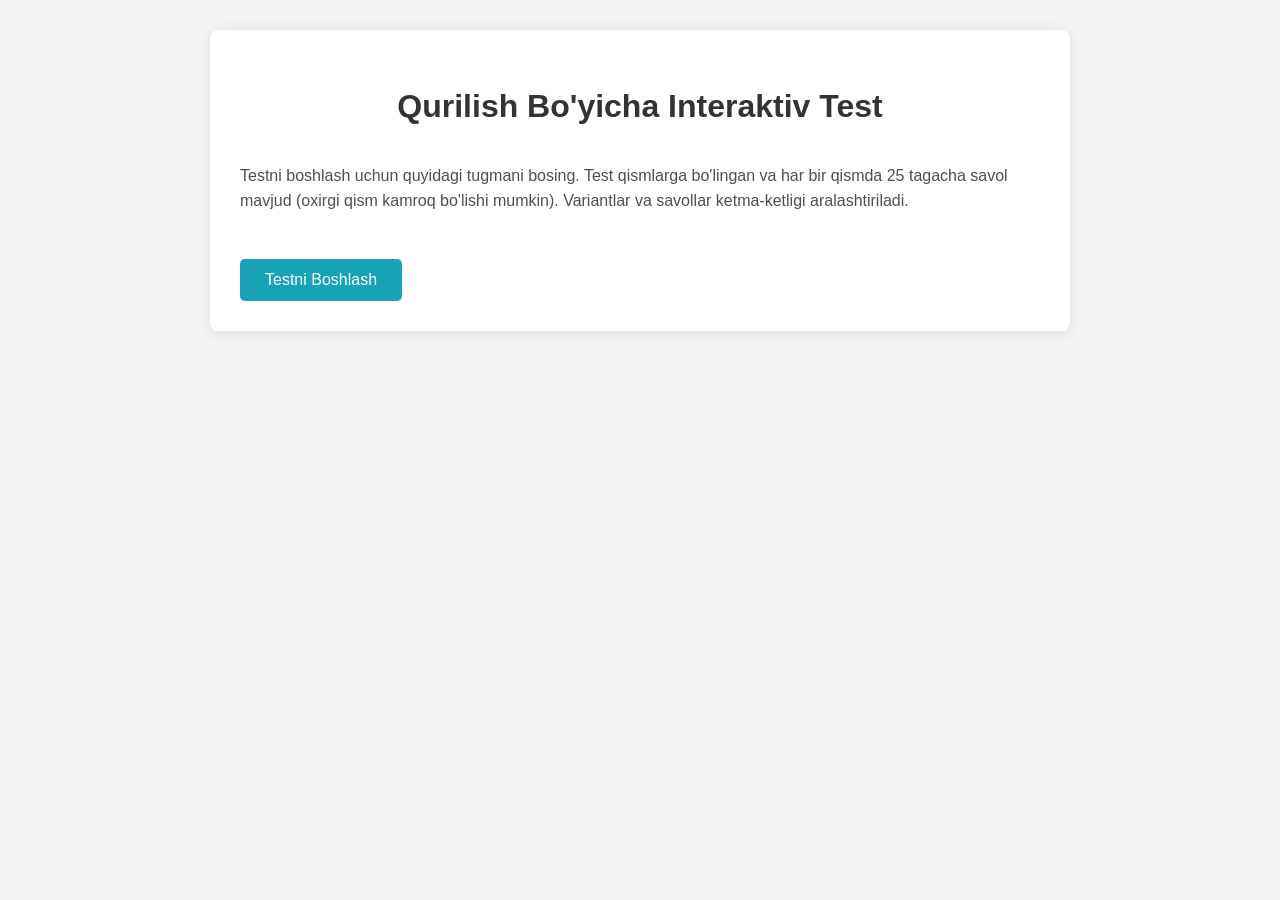
<file: index.html>
<!DOCTYPE html>
<html lang="uz">
<head>
    <meta charset="UTF-8">
    <meta name="viewport" content="width=device-width, initial-scale=1.0">
    <title>Qurilish Bo'yicha Interaktiv Test</title>
    <style>
        body {
            font-family: sans-serif;
            line-height: 1.6;
            margin: 20px;
            background-color: #f4f4f4;
        }
        .quiz-container {
            background: #fff;
            padding: 30px; /* Padding oshirildi */
            border-radius: 8px;
            box-shadow: 0 2px 15px rgba(0,0,0,0.1);
            max-width: 800px;
            margin: 30px auto; /* Markazlash uchun */
        }
        h1 {
            text-align: center;
            color: #333;
            margin-bottom: 30px;
        }
        #question-text {
            font-size: 1.25em; /* O'lcham biroz kattalashtirildi */
            margin-bottom: 25px;
            font-weight: bold;
            color: #555;
        }
        .options-container button {
            display: block;
            width: 100%;
            padding: 12px 15px;
            margin: 10px 0;
            background-color: #007bff;
            color: white;
            border: none;
            border-radius: 5px;
            cursor: pointer;
            font-size: 1.05em; /* O'lcham biroz kattalashtirildi */
            text-align: left;
            transition: background-color 0.2s ease, transform 0.1s ease; /* Animatsiya qo'shildi */
        }
        .options-container button:hover:not(:disabled) {
            background-color: #0056b3;
            transform: translateY(-2px); /* Hover effekti */
        }
        .options-container button:active:not(:disabled) {
             transform: translateY(0px); /* Bosilganda effekt */
         }
         .options-container button:disabled {
            cursor: not-allowed;
            opacity: 0.6;
         }
         /* Javob berilgandan keyingi stil */
         .options-container button.answered {
             opacity: 0.7;
             pointer-events: none;
         }
         .options-container button.correct {
             background-color: #28a745; /* Yashil rang */
             border: 2px solid #1e7e34;
         }
         .options-container button.incorrect {
              background-color: #dc3545; /* Qizil rang */
              border: 2px solid #b02a37;
          }

        #feedback {
            margin-top: 20px;
            padding: 12px;
            border-radius: 5px;
            font-weight: bold;
            font-size: 1.1em;
        }
        .feedback-correct {
            background-color: #d4edda;
            color: #155724;
            border: 1px solid #c3e6cb;
        }
        .feedback-incorrect {
            background-color: #f8d7da;
            color: #721c24;
            border: 1px solid #f5c6cb;
        }
        .source-info {
            font-size: 0.85em; /* Kichikroq */
            color: #555;
            margin-top: 8px;
            display: block; /* Yangi qatorga */
        }
        #next-button, #retry-yes, #retry-no, #next-batch-button, #start-button, #retry-next-button {
            padding: 12px 25px; /* Kengroq tugmalar */
            font-size: 1em;
            cursor: pointer;
            border-radius: 5px;
            border: none;
            margin-top: 25px;
            margin-right: 10px;
            background-color: #17a2b8; /* Boshlang'ich rang */
            color: white;
            transition: background-color 0.3s ease;
        }
         #next-button, #next-batch-button, #retry-next-button {
             background-color: #28a745; /* Keyingi tugma rangi */
         }
         #retry-yes, #retry-no {
             background-color: #ffc107;
             color: black;
         }
         #retry-no {
             background-color: #6c757d;
              color: white;
          }
         #next-button:hover:not(:disabled), #next-batch-button:hover:not(:disabled), #start-button:hover, #retry-yes:hover, #retry-no:hover, #retry-next-button:hover:not(:disabled) {
              opacity: 0.9;
          }
        #next-button:disabled, #next-batch-button:disabled, #retry-next-button:disabled {
             background-color: #cccccc;
             cursor: not-allowed;
         }
         /* Yashirish uchun class */
         .hidden {
             display: none;
         }

        #start-screen p {
            margin-bottom: 20px;
            color: #495057;
        }

        #batch-results, #final-results, #retry-area {
            margin-top: 30px;
            padding: 20px;
            border: 1px solid #dee2e6;
            background-color: #e9ecef;
            border-radius: 5px;
        }
         #batch-results h3, #final-results h3, #retry-area h3 {
             margin-top: 0;
             color: #343a40;
             border-bottom: 1px solid #ccc;
             padding-bottom: 10px;
             margin-bottom: 15px;
         }
        #incorrect-list li {
            margin-bottom: 8px;
            color: #721c24;
            font-size: 0.95em;
        }
        #incorrect-list strong {
            color: #5a161c; /* Savol ID sini ajratish */
        }
         #progress-indicator, #retry-progress-indicator {
             margin-bottom: 20px;
             font-weight: bold;
             color: #495057;
             text-align: right;
             font-size: 0.9em;
         }
         #retry-area #retry-question-text { /* Qayta ishlash savoli uchun */
             font-size: 1.15em;
             margin-bottom: 20px;
             font-weight: bold;
             color: #555;
         }
         #retry-area #retry-options-container button {
             font-size: 1em;
         }
         #retry-area #retry-feedback {
             margin-top: 15px;
             padding: 10px;
             border-radius: 5px;
             font-weight: bold;
         }
         #retry-area #retry-next-button {
              margin-top: 15px;
          }

    </style>
</head>
<body>

<div class="quiz-container">
    <h1>Qurilish Bo'yicha Interaktiv Test</h1>

    <!-- Boshlang'ich ekran -->
    <div id="start-screen">
         <p>Testni boshlash uchun quyidagi tugmani bosing. Test qismlarga bo'lingan va har bir qismda 25 tagacha savol mavjud (oxirgi qism kamroq bo'lishi mumkin). Variantlar va savollar ketma-ketligi aralashtiriladi.</p>
         <!-- Tugma ID si va onclick atributi to'g'ri yozilgan -->
         <button id="start-button" onclick="startQuiz()">Testni Boshlash</button>
    </div>

    <!-- Test maydoni (boshida yashirilgan) -->
    <div id="quiz-area" class="hidden">
        <div id="progress-indicator"></div>
        <div id="question-text"></div>
        <div id="options-container"></div>
        <div id="feedback" class="hidden"></div>
        <button id="next-button" class="hidden" onclick="nextQuestion()" disabled>Keyingi Savol</button>
    </div>

    <!-- Qism natijalari maydoni (boshida yashirilgan) -->
    <div id="batch-results" class="hidden">
        <h3 id="batch-result-title">Qism Natijasi</h3>
        <p id="batch-result-text"></p>
        <h4>Xato qilingan savollar:</h4>
        <ul id="incorrect-list"></ul>
        <div id="retry-prompt" class="hidden">
            <p>Xato qilingan savollarni qayta ishlashni xohlaysizmi?</p>
            <button id="retry-yes" onclick="handleRetryYes()">Ha</button>
            <button id="retry-no" onclick="handleNextBatch(false)">Yo'q, Keyingi Qism</button>
        </div>
         <button id="next-batch-button" class="hidden" onclick="handleNextBatch(false)">Keyingi Qism</button>
    </div>

    <!-- Xatolarni qayta ishlash maydoni (boshida yashirilgan) -->
     <div id="retry-area" class="hidden">
         <h3>Xatolar Ustida Ishlash</h3>
         <div id="retry-progress-indicator"></div>
         <div id="retry-question-text"></div>
         <div id="retry-options-container"></div>
         <div id="retry-feedback" class="hidden"></div>
         <button id="retry-next-button" class="hidden" onclick="nextRetryQuestion()">Keyingi Xato Savol</button>
     </div>

    <!-- Yakuniy natijalar maydoni (boshida yashirilgan) -->
    <div id="final-results" class="hidden">
        <h3>Yakuniy Natija</h3>
        <p id="final-result-text"></p>
        <button onclick="startQuiz()">Testni Qayta Boshlash</button>
    </div>
</div>

<script>
    // --- SAVOLLAR VA JAVOBLAR BAZASI ---
    // !!! DIQQAT !!! 'correct_answer' maydonini har bir savol uchun TO'G'RILAB CHIISHINGIZ KERAK!
    const questionsData = [
        // Barcha savollar shu yerga avvalgi Python kodidan ko'chiriladi
        // (questions_data ro'yxatining ichidagi barcha lug'atlar)
        // ... (AVVALGI JAVOBDAGI BARCHA SAVOLLARNI SHU YERGA JOYLASHTIRING) ...
        {   'id': 1,
            'question': "1. Montaj massasi bu-",
            'options': ["bu montaj qilinayotgan konstruksiya va u bilan birgalikda ko‘tarilayotgan moslamalarining massasi.","bu montaj qilinayotgan konstruksiyaning massasi","ko’taruchi qurilmaning massasi"],
            'correct_answer': "bu montaj qilinayotgan konstruksiya va u bilan birgalikda ko‘tarilayotgan moslamalarining massasi.",'book': "Toshkent-2022",'page': 103},
        {   'id': 2,
            'question': "2. Montaj balandligi bu-",
            'options': ["konstruksiyalarni o‘rnatish balandligi (sathiy belgisi), yer sathidan yoki montaj qilinayotgan elementlarining tayanch yuzasidan (tayanchdan konstruksiyalarni ko‘tarish balandligi) zahira balandligi, montaj qilinayotgan konstruksiyalarning balandligi (uzunligi va qalinligi), stroplar balandligi yoki yukni qamrab (ushlab) oluvchi moslamalarining balandliklari yig‘indisi","konstruksiyalarni o‘rnatish balandligi (sathiy belgisi), yer sathidan yoki montaj qilinayotgan elementlarining tayanch yuzasidan (tayanchdan konstruksiyalarni ko‘tarish balandligi) zahira balandligi, montaj qilinayotgan konstruksiyalarning balandligi (uzunligi va qalinligi) yig‘indisi","konstruksiyalarni o‘rnatish balandligi (sathiy belgisi montaj qilinayotgan konstruksiyalarning balandligi (uzunligi va qalinligi), stroplar balandligi yoki yukni qamrab (ushlab) oluvchi moslamalarining balandliklari yig‘indisi"],
            'correct_answer': "konstruksiyalarni o‘rnatish balandligi (sathiy belgisi), yer sathidan yoki montaj qilinayotgan elementlarining tayanch yuzasidan (tayanchdan konstruksiyalarni ko‘tarish balandligi) zahira balandligi, montaj qilinayotgan konstruksiyalarning balandligi (uzunligi va qalinligi), stroplar balandligi yoki yukni qamrab (ushlab) oluvchi moslamalarining balandliklari yig‘indisi",'book': "Toshkent-2022",'page': 104},
        {   'id': 3,
            'question': "3. H= h0 + hzah + h + hstr qaysi turdagi kranning ilmog’ini uzunligini hisoblash formulasi",
            'options': ["minor tipidagi kran ilmog’ining ko‘tarilish balandligi","Avto kran ilmog’ining ko‘tarilish balandligi","Sepli kran ilmog’ining ko‘tarilish balandligi"],
            'correct_answer': "minor tipidagi kran ilmog’ining ko‘tarilish balandligi",'book': "Toshkent-2022",'page': 104},
        {   'id': 4,
            'question': "4. L = a/2 + b + c + 1 qaysi turdagi kranning strela uzunligini hisoblash formulasi",
            'options': ["minor tipidagi kran strelasining qulochi.","avtokran strelasining qulochi.","sepli kran strelasining qulochi."],
            'correct_answer': "minor tipidagi kran strelasining qulochi.",'book': "Toshkent-2022",'page': 105},
        {   'id': 5,
            'question': "5. Zahira balandligi odatda necha metr boladi",
            'options': ["0.4-1.0 m gacha","0.5-1.2","0.6-1.2"],
            'correct_answer': "0.4-1.0 m gacha",'book': "Toshkent-2022",'page': 105},
        {   'id': 6,
            'question': "6. Texnologik nuqtai-nazardan montaj mashinalari ularning mobilligi va ular xizmat ko‘rsatadigan montaj zonasi bo‘yicha tasniflari nechta?",
            'options': [ "4 ta", "5 ta", "6 ta" ],'correct_answer': "4 ta",
            'book': "Toshkent-2022",'page': 101 },
        {   'id': 7,
            'question': "7. Kranning talab qilinadigan yuk ko‘taruvchanligi qanday ifodlanadi",
            'options': [ "Q=q1+ q2", "Q1=q1+ q2", "Q1=q1+ q" ],'correct_answer': "Q=q1+ q2",
            'book': "Toshkent-2022",'page': 104 },
        {   'id': 8,
            'question': "8. Minorali kranda hstr- ish holatidagi stropovka balandligi montaj qilinayotgan element yuqorisidan kran ilmog‘igacha bolgan masofa shu masofa no’rma bo’yicha necha metr bolish kerak",
            'options': [ "1-4 m", "1-5 m", "1.6 m" ],'correct_answer': "1-4 m",
            'book': "Toshkent-2022",'page': 105 },
        {   'id': 9,
            'question': "9. Vaqtinchlik yo’llar odatdan nechta tomonlama bo’ladi .",
            'options': [ "2", "3", "4" ],'correct_answer': "2",
            'book': "Test Sheet Image 2",'page': None},
        {   'id': 10,
            'question': "10. Qurilish bosh tarhi tarkibida qurilishga oid avtomobil yo’llarini loyihalash necha ketma ketlikda amalga oshiriladi",
            'options': [ "6 ta", "7 ta", "5 ta" ],'correct_answer': "6 ta", # VAQTINCHA
            'book': "Test Sheet Image 2",'page': None},
        {   'id': 11,
            'question': "11. Vaqtinchalik yo’llar ombor maydonlarida qancha masofa uzoqlikda joylashtirlishi kerak",
            'options': [ "0.5-1.0 m", "0.6-1.2 m", "0.5-1.2 m" ],'correct_answer': "0.5-1.0 m",
            'book': "Test Sheet Image 2",'page': None},
        {   'id': 12,
            'question': "12. Vaqtinchalik yo’llar temir yo’l o’qigacha qancha masofa uzoqlikda joylashtirlishi kerak",
            'options': [ "3.75 m", "3.85 m", "3.95 m" ],'correct_answer': "3.75 m",
            'book': "Test Sheet Image 2",'page': None},
        {   'id': 13,
            'question': "13. Vaqtinchalik yo’llar va ko’tarish qurilmalar oasidagi masofa qancha bo’lishi kerak",
            'options': [ "6.5-12.5 m", "6.0-12.0 m", "5.0-12.5" ],'correct_answer': "6.5-12.5 m",
            'book': "Test Sheet Image 2",'page': None},
        {   'id': 14,
            'question': "14. Chuqur va xandaqlar bilan vaqtinchalik yo’llar orasidagi masofa qancha bo’lishi kerak agar grunti tuproqli bo’lsa .",
            'options': [ "0.5-0.75 m", "0.6-0.7 m", "0.5-0.7 m" ],'correct_answer': "0.5-0.75 m",
            'book': "Test Sheet Image 2",'page': None},
        {   'id': 15,
            'question': "15. Chuqur va xandaqlar bilan vaqtinchalik yo’llar orasidagi masofa qancha bo’lishi kerak agar grunti qumli bo’lsa .",
            'options': [ "1.0-1.05 m", "1.2-1.4", "1.0-1.4" ],'correct_answer': "1.0-1.05 m",
            'book': "Test Sheet Image 2",'page': None},
        {   'id': 16,
            'question': "16. Agar vaqtinchalik yollar bir yo’lakli bo’lsa uning kengligi qancha bolishi kerak",
            'options': [ "3.5 m", "4.5 m", "3.0 m" ],'correct_answer': "3.5 m",
            'book': "Test Sheet Image 2",'page': None},
        {   'id': 17,
            'question': "17. Agar vaqtinchalik yollar ikki yo’lakli bo’lsa uning kengligi qancha bolishi kerak",
            'options': [ "6.0 m", "7.0 m", "6.5 m" ],'correct_answer': "6.0 m",
            'book': "Test Sheet Image 3",'page': None},
        {   'id': 18,
            'question': "18. Agar vaqtinchalik yo’llar bir yolakli qilib loyihalansa qanday shakilda bolish kerak",
            'options': [ "aylana", "to'rt burchak", "uch burchak" ],'correct_answer': "aylana",
            'book': "Test Sheet Image 3",'page': None},
        {   'id': 19,
            'question': "19. Halqa bo’ylab harakatlanilganda bir tomonlama korish imkoniyati 100 m dan kam bo’lmasligi uchun yo’l bo’ylab qanday maydonlar bo’lishi kerak .",
            'options': [ "eni 6 m uzunligi 12-18 m li maydonlar", "eni 5 m uzunligi 10-18 m li maydonlar", "eni 6.5 m uzunligi 12-18 m li maydonlar" ],'correct_answer': "eni 6 m uzunligi 12-18 m li maydonlar",
            'book': "Test Sheet Image 3",'page': None},
        {   'id': 20,
            'question': "20. Yo’llarning burilish radiusi nimaga bogliq",
            'options': [ "Avtomobil karvonlarining qayrila olish imkoniyatiga", "avtomobillar soniga", "avtomobilar gabaritiga" ],
            'correct_answer': "Avtomobil karvonlarining qayrila olish imkoniyatiga", # VAQTINCHA
            'book': "Test Sheet Image 3",'page': None},
        {   'id': 21,
            'question': "21. Burilish aylanasinig taqshqi radiusi tirkamasiz avtomobillar uchun qancha bo’lishi kerak",
            'options': [ "6-8 m", "7-8 m", "6-7 m" ],'correct_answer': "6-8 m", # VAQTINCHA
            'book': "Test Sheet Image 3",'page': None},
        {   'id': 22,
            'question': "22. Qurilish qatnov yo’llari uchun qancha bo’lishi kerak",
            'options': [ "12 m", "11 m", "10 m" ],'correct_answer': "12 m", # VAQTINCHA
            'book': "Test Sheet Image 3",'page': None},
        {   'id': 23,
            'question': "23. Vaqtinchlik yo’llar qurilishida odatda tosh shag’allar fraksiyasi necha mm boladi",
            'options': [ "70mm", "60 mm", "50 mm" ],'correct_answer': "70mm", # VAQTINCHA
            'book': "Test Sheet Image 3",'page': None},
        {   'id': 24,
            'question': "24. Vaqtinchalik yollarga tushayotgan yuk necha tonnadan o’tgandan song temir beton plitalardan foydalanilsa maqsadga muofiq",
            'options': [ "12 t", "11 t", "13 t" ],'correct_answer': "12 t", # VAQTINCHA
            'book': "Test Sheet Image 3",'page': None},
        {   'id': 25,
            'question': "25. Vaqtinchalik yo’llarda qum qavati qalinligi necha sm",
            'options': [ "10-25 sm", "12-20", "10-20" ],'correct_answer': "10-25 sm", # VAQTINCHA
            'book': "Test Sheet Image 4",'page': None},
        {   'id': 26,
            'question': "26. Vaqtivchalik yo’llarda foydalaniladigan temir beton plitalarining qalinligi necha sm",
            'options': [ "16-18 sm", "17-18 sm", "16-20 sm" ],'correct_answer': "16-18 sm", # VAQTINCHA
            'book': "Test Sheet Image 4",'page': None},
        {   'id': 27,
            'question': "27. Qurilishda ombor xo’jaligini loyihalashda necha turdan foydalaniladi",
            'options': [ "ochiq ,yarim ochiq ,yopiq ombirlar", "yarim ochiq ,yopiq ombirlar", "ochiq ,yarim ochiq" ],'correct_answer': "ochiq ,yarim ochiq ,yopiq ombirlar", # VAQTINCHA
            'book': "Test Sheet Image 4",'page': None},
        {   'id': 28,
            'question': "28. Yopiq omborlar kamida necha m2 bo’lishi kerak",
            'options': [ "60 m2", "50 m2", "55 m2" ],'correct_answer': "60 m2", # VAQTINCHA
            'book': "Test Sheet Image 4",'page': None},
        {   'id': 29,
            'question': "29. Yopiq omborlarda qanday xom ashyolar saqlanadi",
            'options': [ "O‘lchamlari katta bo‘lmagan asbob-uskunalar, bo‘yoqlar, linoleum, oynalar, maxsus kiyim-bosh va poyafzallar, mix, elektrod", "O‘lchamlari katta bo‘lmagan asbob-uskunalar, bo‘yoqlar, linoleum, oynalar, maxsus kiyim-bosh va poyafzallar, mix, elektrod, temir-beton konstruksiyalar", "Shifer, qoraqog‘oz, bitum, yog‘och-taxta, eshik-deraza, armatura, sement, gips" ],
            'correct_answer': "O‘lchamlari katta bo‘lmagan asbob-uskunalar, bo‘yoqlar, linoleum, oynalar, maxsus kiyim-bosh va poyafzallar, mix, elektrod", # VAQTINCHA
            'book': "Test Sheet Image 4",'page': None},
        {   'id': 30,
            'question': "30. Ochiq omborlarda qanday xom ashyolar saqlanadi",
            'options': [ "temir-beton konstruksiyalar, g‘isht, shag‘al", "temir-beton konstruksiyalar, g‘isht, shag‘al ,o‘lchamlari katta bo‘lmagan asbob-uskunalar", "shifer, qoraqog‘oz, bitum, yog‘och-taxta, eshik-deraza, armatura, sement, gips" ],
            'correct_answer': "temir-beton konstruksiyalar, g‘isht, shag‘al", # VAQTINCHA
            'book': "Test Sheet Image 4",'page': None},
        {   'id': 31,
            'question': "31. Yarim ochiq omborlarda qandau xom ashyolar saqlanadi",
            'options': [ "shifer, qoraqog‘oz, bitum, yog‘och-taxta, eshik-deraza, armatura, sement, gips", "temir-beton konstruksiyalar, g‘isht, shag‘al", "bo‘yoqlar, linoleum, oynalar," ],
            'correct_answer': "shifer, qoraqog‘oz, bitum, yog‘och-taxta, eshik-deraza, armatura, sement, gips", # VAQTINCHA
            'book': "Test Sheet Image 4",'page': None},
        {   'id': 32,
            'question': "32. Barcha turdagi omborlarning maydoni qaysi formula orqali topiladi",
            'options': [ "F = Q/q * k", "F = Qum * t*η", "F = Qum/T * t" ],
            'correct_answer': "F = Q/q * k", # VAQTINCHA
            'book': "Test Sheet Image 4",'page': None},
        {   'id': 33,
            'question': "33. Omborda saqlanishi lozim bo‘lgan material va konstruksiyalar miqdori qaysi formula yordamida aniqlanadi",
            'options': [ "Q = Qum/T * t*η", "Q = Qum/T * t", "Q = Q/q * k" ],
            'correct_answer': "Q = Qum/T * t*η", # VAQTINCHA
            'book': "Test Sheet Image 5",'page': None},
        {   'id': 34,
            'question': "34. Qurilishning uzluksizligini ta’minlash uchun qabul qilinadigan zahira kunlar necha kun",
            'options': [ "3-5 kun", "4-5 kun", "3-6 kun" ],'correct_answer': "3-5 kun",
            'book': "Test Sheet Image 5",'page': None},
        {   'id': 35,
            'question': "35. Alohida ekstremal sharoitlarda konstruksiyalar zahirasi necha qancha bo’lish kerak",
            'options': [ "1 oy", "1.5 oy", "2 oy" ],'correct_answer': "1 oy",
            'book': "Test Sheet Image 5",'page': None},
        {   'id': 36,
            'question': "36. Vaqtinchalik bino bu-",
            'options': [ "bu loyiha tarkibiga kiritilgan obyektlarni barpo qilish jarayonida kerak bo’lgan binolarga aytiladi", "bu loyiha tarkibiga kiritilgan obyektlarni barpo qilish jarayonida kerak bo’lgan xonalarga aytiladi", "bu loyiha tarkibiga kiritilgan binolar" ],
            'correct_answer': "bu loyiha tarkibiga kiritilgan obyektlarni barpo qilish jarayonida kerak bo’lgan binolarga aytiladi", # VAQTINCHA
            'book': "Test Sheet Image 5",'page': None},
        {   'id': 37,
            'question': "37. Foydalanishga mo’ljallanishi bo’yicha vaqtinchalik binolar qaysilar",
            'options': [ "ishlab chiqarish ,mamuriy ,ombor ,sanitariyava maishiy hizmat ,yashash va ijtimoiy maqsadlarda", "turli ustaxonalar, armaturaga ishlov berish, qolib yasash", "kiyim almashtirish ,kitimlarni quritish ,cho’milish,oshxona tamaddinxona tibbiy punkit" ],
            'correct_answer': "ishlab chiqarish ,mamuriy ,ombor ,sanitariyava maishiy hizmat ,yashash va ijtimoiy maqsadlarda", # VAQTINCHA
            'book': "Test Sheet Image 5",'page': None},
        {   'id': 38,
            'question': "38. Vaqtinchalik ishlab chiqarish binolari deb qanday binolarga aytiladi",
            'options': [ "turli ustaxonalar, armaturaga ishlov berish, qolib yasash", "ishlab chiqarish ,mamuriy ,ombor ,sanitariyava maishiy hizmat ,yashash va ijtimoiy maqsadlarda", "uchastka boshlig’i xonasi,ish boshqaruvchi idorasi xonasi ,dispechirlik xonasi" ],
            'correct_answer': "turli ustaxonalar, armaturaga ishlov berish, qolib yasash", # VAQTINCHA
            'book': "Test Sheet Image 5",'page': None},
        {   'id': 39,
            'question': "39. Mamuriy binolar deb qanday binolarga aytiladi",
            'options': [ "uchastka boshlig’i xonasi,ish boshqaruvchi idorasi xonasi ,dispechirlik xonasi", "turli ustaxonalar, armaturaga ishlov berish, qolib yasash", "kiyim almashtirish ,kitimlarni quritish ,cho’milish,oshxona tamaddinxona tibbiy punkit" ],
            'correct_answer': "uchastka boshlig’i xonasi,ish boshqaruvchi idorasi xonasi ,dispechirlik xonasi", # VAQTINCHA
            'book': "Test Sheet Image 5",'page': None},
        {   'id': 40,
            'question': "40. Sanitariya maishiy turmush maqsadlaridagibinolar bu-",
            'options': [ "kiyim almashtirish ,kitimlarni quritish ,cho’milish,oshxona tamaddinxona tibbiy punkit", "turli ustaxonalar, armaturaga ishlov berish, qolib yasash" ],
            'correct_answer': "kiyim almashtirish ,kitimlarni quritish ,cho’milish,oshxona tamaddinxona tibbiy punkit", # VAQTINCHA
            'book': "Test Sheet Image 5",'page': None},
        {   'id': 41,
            'question': "41. Yashash maqsadlaridagi va ijtimoiy binolar deb-",
            'options': [ "yotoqxona ,magazinlar ,oshxona hammom, klublar", "turli ustaxonalar, armaturaga ishlov berish, qolib yasash", "kiyim almashtirish ,kitimlarni quritish ,cho’milish,oshxona tamaddinxona tibbiy punkit" ],
            'correct_answer': "yotoqxona ,magazinlar ,oshxona hammom, klublar", # VAQTINCHA
            'book': "Test Sheet Image 6",'page': None},
        {   'id': 42,
            'question': "42. Konstruksiya yechimlari,qurilish usullari va foydalanish boyicha vaqtinchalik binolar nech turga bo’linadi",
            'options': [ "2", "3", "4" ],'correct_answer': "2", # VAQTINCHA
            'book': "Test Sheet Image 6",'page': None},
        {   'id': 43,
            'question': "43. Invertar binolar deb –",
            'options': [ "ko’p martalik foydalanish va turli xil obyektlarda ishlatish uchun quruluvchi turga aytiladi", "bir marta foydalaniladigan vaqtinchalik binolar", "turli xil obyektlarda ishlatish uchun quruluvchi binolarga aytiladi" ],
            'correct_answer': "ko’p martalik foydalanish va turli xil obyektlarda ishlatish uchun quruluvchi turga aytiladi", # VAQTINCHA
            'book': "Test Sheet Image 6",'page': None},
        {   'id': 44,
            'question': "44. Vaqtinchalik kiyinish xonasida bitta ishchi uchun necha m2 maydon ajratiladi",
            'options': [ "0.9 m2.", "1.0 m2.", "1.2 m2." ],'correct_answer': "0.9 m2.", # VAQTINCHA
            'book': "Test Sheet Image 6",'page': None},
        {   'id': 45,
            'question': "45. Vaqtinchalik dam olish va ovqatlanish binolarida bitta ishchi uchun necha m2 maydon ajratiladi",
            'options': [ "1 m2.", "0.8 m2.", "1.2 m2." ],'correct_answer': "1 m2.", # VAQTINCHA
            'book': "Test Sheet Image 6",'page': None},
        {   'id': 46,
            'question': "46 Tibbiyot punktlari ish joyidan necha metr uzoqlikdan oshmasligi kerak",
            'options': [ "600-800 m", "700-900 m", "500-700 m" ],'correct_answer': "600-800 m", # VAQTINCHA
            'book': "Test Sheet Image 6",'page': None},
        {   'id': 47,
            'question': "47. Qurilishda odamlar soni necha donadan oshganda so’ng felsherlik punktlari loyihalanishi kerak",
            'options': [ "300 -800 ta", "200 -700 ta", "400 -900 ta" ],'correct_answer': "300 -800 ta", # VAQTINCHA
            'book': "Test Sheet Image 6",'page': None},
        {   'id': 48,
            'question': "48. Qurilishda odamlar soni necha donadan oshganda so’ng shifokorlik tibbiy punktlari loyihalanishi kerak",
            'options': [ "800-2000ta", "900-2000ta", "700-1800ta" ],'correct_answer': "800-2000ta", # VAQTINCHA
            'book': "Test Sheet Image 6",'page': None},
        {   'id': 49,
            'question': "49. Binolardan tashqarida joylashtirilgan hojatxonalar ish joyidan necha metr uzoq masofada joylashishi mumkin",
            'options': [ "200 m", "400 m", "300 m" ],'correct_answer': "200 m", # VAQTINCHA
            'book': "Test Sheet Image 6",'page': None},
        {   'id': 50,
            'question': "50. Qurilish xo‘jaligiga servis xizmatlariini ko‘rsatish, qurilish maydonidagi barcha qurilmalar va tuzilmalarni yaratish va ularga xizmat ko‘rsatilish kim tomonida bajariladi",
            'options': [ "bosh pudratchi", "loyihachi", "sub pudratchi" ],'correct_answer': "bosh pudratchi", # VAQTINCHA
            'book': "Test Sheet Image 6",'page': None},
        {   'id': 51,
            'question': "51. Zamonaviy qurilishda band bo‘lgan har bir ishchi-xodimga bir yilda sarflanadigan elektr energiyasi necha kVt-soatdan ortiq",
            'options': [ "4000 kVt-soatdan ortiq", "4000 kVt-soatdan kam", "4000 kVt-soat" ],'correct_answer': "4000 kVt-soatdan ortiq", # VAQTINCHA
            'book': "Test Sheet Image 7",'page': None},
        {   'id': 52,
            'question': "52. Qurilishda vaqtinchalik elektr ta’minotini loyihalash nechata tartibda amalga oshiriladi:",
            'options': [ "5ta", "6ta", "7ta" ],'correct_answer': "5ta", # VAQTINCHA
            'book': "Test Sheet Image 7",'page': None},
        {   'id': 53,
            'question': "53. Hisoblangan elektr yuklamasini necha usullar yoramida aniqlash mumkin.",
            'options': [ "4 ta", "5 ta", "3ta" ],'correct_answer': "4 ta", # VAQTINCHA
            'book': "Test Sheet Image 7",'page': None},
        {   'id': 54,
            'question': "54. Quydagi formula qurilishdagi qanday talabni toppish uchun ishlatiladi R = 1.1 [ Σ(Pm*K1/cosφ) + Σ(Pt*K2/cosφ) + ΣPw*k3 + ΣPtash*k4 ]",
            'options': [ "vaqtinchalik elektr energiyasiga bo’lgan talab", "vaqtinchalik yorug’likka bo’lgan talabni", "Vatinchalik suv taminotini" ],
            'correct_answer': "vaqtinchalik elektr energiyasiga bo’lgan talab", # VAQTINCHA
            'book': "Test Sheet Image 7",'page': None},
        {   'id': 55,
            'question': "55. Qurilish maydoniga kerak bo’ladigan chiroqlarning soni qaysi formula orqali aniqlanadi",
            'options': [ "n = (E*S*m*k) / (F*η)", "n = (E*S*k) / (F*η)", "n = (S*m*k) / (F*η)" ],
            'correct_answer': "n = (E*S*m*k) / (F*η)", # VAQTINCHA
            'book': "Test Sheet Image 7",'page': None},
        {   'id': 56,
            'question': "56. n = (E*S*m*k) / (F*η) bu formuladagi E ni qiymati necha lk ga teng",
            'options': [ "0.2 lk", "0.3 lk", "0.25 lk" ],'correct_answer': "0.2 lk", # VAQTINCHA
            'book': "Test Sheet Image 7",'page': None},
        {   'id': 57,
            'question': "57. Ob’yektni qurishga oid bo‘lgan tayyorgarlik ishlari qanday turlarga bo’linadi",
            'options': [ "qurilish maydonidan tashqarida va maydon ichida bajariladigan ishlar", "qurilish maydonidan tashqarida", "maydon ichida bajariladigan ishlar" ],
            'correct_answer': "qurilish maydonidan tashqarida va maydon ichida bajariladigan ishlar", # VAQTINCHA
            'book': "Test Sheet Image 7",'page': None},
        {   'id': 58,
            'question': "58. Maydondan tashqarisida amalga oshiriladigan tayyorgarlik ishlari quyidagilarni o‘z ichiga oladi",
            'options': [ "qurilish ob’yektiga olib boradigan yo‘llarni yotqizish, elektr uzatish va telefonlashtirish liniyalarini o‘tkazish, suv ta’minoti, kanalizatsiya va yomg‘ir suvlari oqiziladigan tarmoqlarni o‘tkazishni, zarur bo‘lganda – quruvchilar uchun turar-joy posyolkalari va qurilish hamda montaj tashkilotlarining ishlab chiqarish bazalarini qurish.", "elektr uzatish va telefonlashtirish liniyalarini o‘tkazish, suv ta’minoti, kanalizatsiya va yomg‘ir suvlari oqiziladigan tarmoqlarni o‘tkazishni, zarur bo‘lganda – quruvchilar uchun turar joy posyolkalari va qurilish hamda montaj tashkilotlarining ishlab chiqarish bazalarini qurish.", "qurilish ob’yektiga olib boradigan yo‘llarni yotqizish ,suv ta’minoti, kanalizatsiya va yomg‘ir suvlari oqiziladigan tarmoqlarni o‘tkazishni, zarur bo‘lganda – quruvchilar uchun turar joy posyolkalari va qurilish hamda montaj tashkilotlarining ishlab chiqarish bazalarini qurish." ],
            'correct_answer': "qurilish ob’yektiga olib boradigan yo‘llarni yotqizish, elektr uzatish va telefonlashtirish liniyalarini o‘tkazish, suv ta’minoti, kanalizatsiya va yomg‘ir suvlari oqiziladigan tarmoqlarni o‘tkazishni, zarur bo‘lganda – quruvchilar uchun turar-joy posyolkalari va qurilish hamda montaj tashkilotlarining ishlab chiqarish bazalarini qurish.", # VAQTINCHA
            'book': "Test Sheet Image 7",'page': None},
        {   'id': 59,
            'question': "59. Maydon ichidagi tayyorgarlik ishlariga quyidagilar kiradi:",
            'options': [ "maydonda gruntning muhandislik-geologik xossalarini o‘rganish; geodezik rejalash asosini yaratish; maydonni undagi qurilish ishlarini amalga oshirish uchun bo‘shatish – hududni tozalash, undagi keraksiz qurilma va konstruksiyalarni buzib olib tashlash; hududni tekislash; yer usti va yer osti suvlarini tashqariga chiqarish, zarur bo‘lganda yer osti suvlari sathini sun’iy pasaytirish; muhandislik tarmoqlarining mavjudlarini qayta o‘tkazish va yangilarini yotqizish; doimiy va vaqtincha yo‘llarni qurish; qurilish maydonini elektr energiyasi bilan (xususan, sun’iy yoritish bilan) ta’minlash; vaqtincha to‘siqlar o‘rnatish; qurilishni yong‘inga qarshi suv ta’minoti va asbob-anjom bilan ta’minlash.", "maydonni undagi qurilish ishlarini amalga oshirish uchun bo‘shatish – hududni tozalash, undagi keraksiz qurilma va konstruksiyalarni buzib olib tashlash; hududni tekislash; yer usti va yer osti suvlarini tashqariga chiqarish, zarur bo‘lganda yer osti suvlari sathini sun’iy pasaytirish; muhandislik tarmoqlarining mavjudlarini qayta o‘tkazish va yangilarini yotqizish; doimiy va vaqtincha yo‘llarni qurish; qurilish maydonini elektr energiyasi bilan ta’minlash; vaqtincha to‘siqlar o‘rnatish; qurilishni yong‘inga qarshi suv ta’minoti va asbob-anjom bilan ta’minlash.", "maydonda gruntning muhandislik-geologik xossalarini o‘rganish; geodezik rejalash asosini yaratish; maydonni undagi qurilish ishlarini amalga oshirish uchun bo‘shatish – hududni tozalash, undagi keraksiz qurilma va konstruksiyalarni buzib olib tashlash; hududni tekislash; yer usti va yer osti suvlarini tashqariga chiqarish, zarur bo‘lganda yer osti suvlari sathini sun’iy pasaytirish; muhandislik tarmoqlarining mavjudlarini qayta o‘tkazish va yangilarini yotqizish; doimiy va vaqtincha yo‘llarni qurish; qurilish maydonini elektr energiyasi bilan (xususan, sun’iy yoritish bilan) ta’minlash; vaqtincha to‘siqlar o‘rnatish;" ],
            'correct_answer': "maydonda gruntning muhandislik-geologik xossalarini o‘rganish; geodezik rejalash asosini yaratish; maydonni undagi qurilish ishlarini amalga oshirish uchun bo‘shatish – hududni tozalash, undagi keraksiz qurilma va konstruksiyalarni buzib olib tashlash; hududni tekislash; yer usti va yer osti suvlarini tashqariga chiqarish, zarur bo‘lganda yer osti suvlari sathini sun’iy pasaytirish; muhandislik tarmoqlarining mavjudlarini qayta o‘tkazish va yangilarini yotqizish; doimiy va vaqtincha yo‘llarni qurish; qurilish maydonini elektr energiyasi bilan (xususan, sun’iy yoritish bilan) ta’minlash; vaqtincha to‘siqlar o‘rnatish; qurilishni yong‘inga qarshi suv ta’minoti va asbob-anjom bilan ta’minlash.", # VAQTINCHA
            'book': "Test Sheet Image 8",'page': None},
        {   'id': 60,
            'question': "60. Yoritish uskunalari ishlatilish sohalariga ko’ra shartli ravishda uchga bo’linadi.",
            'options': [ "yoyib beruvchi, yo’naltirilgan va maxsus effekt chiroqlari.", "yoyib beruvchi, yo’naltirilgan", "maxsus effekt chiroqlari." ],
            'correct_answer': "yoyib beruvchi, yo’naltirilgan va maxsus effekt chiroqlari.", # VAQTINCHA
            'book': "Test Sheet Image 8",'page': None},
        {   'id': 61,
            'question': "61. Vaqtinchalik issiqlik taminotini loyihalash necha bosqichda amalga oshiriladi.",
            'options': [ "4 ta", "5 ta", "3 ta" ],'correct_answer': "4 ta", # VAQTINCHA
            'book': "Test Sheet Image 8",'page': None},
        {   'id': 62,
            'question': "62. Issiqlikka bo’lgan umumiy talab qanday aniqlanadi.",
            'options': [ "Qumumiy = (Qisitish + Qtexnik + Qquritish)k1k2", "Qumumiy = (Qisitish + Qtexnik + Qquritish)k1", "Qumumiy = (Qisitish + Qtexnik + Qquritish)k2" ],
            'correct_answer': "Qumumiy = (Qisitish + Qtexnik + Qquritish)k1k2", # VAQTINCHA
            'book': "Test Sheet Image 8",'page': None},
        {   'id': 63,
            'question': "63. Issiqlik qanday o’lchov birligi bilan o’lchanadi",
            'options': [ "Joul J", "vatt W", "lyuks Lk" ],'correct_answer': "Joul J", # VAQTINCHA
            'book': "Test Sheet Image 8",'page': None},
        {   'id': 64,
            'question': "64. Vaqtinchalik issiqlik o’choqlarida isitiluvchi umumiy yuza qanday aniqlanadi",
            'options': [ "F=1.2Qumumiy / q", "F=1.2Qumumiy / k1", "F=1.2Qumumiy / k2" ],
            'correct_answer': "F=1.2Qumumiy / q", # VAQTINCHA
            'book': "Test Sheet Image 8",'page': None},
        {   'id': 65,
            'question': "65. Vaqtinchalik isitish agregatlari qanday turdagi yoqilg’ilardan foydalaniladi",
            'options': [ "gaz ,suyuqlik ,qattiq va elektr energiyasidan", "qattiq va elektr energiyasidan" ],
            'correct_answer': "gaz ,suyuqlik ,qattiq va elektr energiyasidan", # VAQTINCHA
            'book': "Test Sheet Image 8",'page': None},
        {   'id': 66,
            'question': "66. Qurilishda vaqtinchalik suv tarmogi qanday maqsadlarda foydalaniladi.",
            'options': [ "ishlab chiqarish,maishiy turmush ,yong’inga qarshi", "ishlab chiqarish,maishiy turmush", "maishiy turmush ,yong’inga qarshi." ],
            'correct_answer': "ishlab chiqarish,maishiy turmush ,yong’inga qarshi", # VAQTINCHA
            'book': "Test Sheet Image 9",'page': None},
        {   'id': 67,
            'question': "67. Qurilishda vaqtinchalik suv tarmog’i qanday o’lchov birligi bilan o’lchanadi.",
            'options': [ "l/s", "l", "s" ],'correct_answer': "l/s", # VAQTINCHA
            'book': "Test Sheet Image 9",'page': None},
        {   'id': 68,
            'question': "68. Qurilish maydono 10 gektar gacha bo’lsa qanday birlikdagi gidrant qo’yish kerak",
            'options': [ "5 l/s birlikka ega 2ta", "10 l/s birlikka ega 2ta", "5 l/s birlikka ega 1ta" ],
            'correct_answer': "5 l/s birlikka ega 2ta", # VAQTINCHA
            'book': "Test Sheet Image 9",'page': None},
        {   'id': 69,
            'question': "69. Qurilish maydono 50 gektar gacha bo’lsa qanday birlikdagi gidrant qo’yish kerak",
            'options': [ "20 l/s", "10 l/s", "15 l/s" ],'correct_answer': "20 l/s", # VAQTINCHA
            'book': "Test Sheet Image 9",'page': None},
        {   'id': 70,
            'question': "70. D = √4∙Qumumiy ∙ 1000 / π∙ϑ Bu formula oraqli qanday kattali qanilanadi",
            'options': [ "Suv o‘tkaziluvchi quvurlarni", "kanalizatsiya quvurlari", "Gaz otkazuvchi quvurlar" ],
            'correct_answer': "Suv o‘tkaziluvchi quvurlarni", # VAQTINCHA
            'book': "Test Sheet Image 9",'page': None},
        {   'id': 71,
            'question': "71. D = √4∙Qumumiy ∙ 1000 / π∙ϑ Bu formuladagi ϑ qanday kattalik",
            'options': [ "suvning quvurlar bo‘ylab harakatlanish tezligi", "suvning hajmi", "quvurning hajmi" ],
            'correct_answer': "suvning quvurlar bo‘ylab harakatlanish tezligi", # VAQTINCHA
            'book': "Test Sheet Image 9",'page': None},
        {   'id': 72,
            'question': "72. Yong‘inga qarshi quduqlar va gidrantlar ulardan suv shlanglarini ehtimollikdagi yong‘in chiqishi sohalarigacha bo‘lgan masofaga qancha bolish kerak",
            'options': [ "150 m", "140 m", "160 m" ],'correct_answer': "150 m", # VAQTINCHA
            'book': "Test Sheet Image 9",'page': None},
        {   'id': 73,
            'question': "73. Siqilgan havoning talab qilinuvchi miqdori qanday aniqlanadi",
            'options': [ "Qhisoblangan = 1,1 ∙ ∑k ∙ g ∙ n", "Qhisoblangan = 1,1 ∙ ∑k ∙ g", "Qhisoblangan = 1,1 ∙ ∑k ∙ n" ],
            'correct_answer': "Qhisoblangan = 1,1 ∙ ∑k ∙ g ∙ n", # VAQTINCHA
            'book': "Test Sheet Image 9",'page': None},
        {   'id': 74,
            'question': "74. Suvning qurilish maydonidagi sarflarini shartli ravishda necha guruhga bo‘lish mumkin",
            'options': [ "3ta", "4 ta", "5ta" ],'correct_answer': "3ta", # VAQTINCHA
            'book': "Test Sheet Image 9",'page': None},
        {   'id': 75,
            'question': "75. Qurilish maydonidagi vaqtinchalik suvning sarflanishi qaysi formula yordamida hisoblanadi.",
            'options': [ "q= qen + 0,5 ∑ q2,", "q= (a*Num*K2) / 3600t", "q= ΣPQK1 / 3600t" ],
            'correct_answer': "q= qen + 0,5 ∑ q2,", # VAQTINCHA
            'book': "Test Sheet Image 10",'page': None},
        {   'id': 76,
            'question': "76. Alohida qurilish ishlariga bir smenada sarflanadigan suvning maksimal sarfi qaysi",
            'options': [ "q= ΣPQK1 / 3600t", "q = (a*Num*K2) / 3600t", "Q=0.4*c*Num/60m" ],
            'correct_answer': "q= ΣPQK1 / 3600t", # VAQTINCHA
            'book': "Test Sheet Image 10",'page': None},
        {   'id': 77,
            'question': "77. Xo‘jalik ehtiyojlari uchun suvning sarfi qanday hisoblanadi",
            'options': [ "q =a·Num·K2 / 3600t", "q= ΣPQK1 / 3600t", "Q =0.4·c·Num/60m" ],
            'correct_answer': "q =a·Num·K2 / 3600t", # VAQTINCHA
            'book': "Test Sheet Image 10",'page': None},
        {   'id': 78,
            'question': "78. Dush qurilmalari uchun suvning sarfi qanday hisoblanad",
            'options': [ "Q =0.4·c·Num/60m", "q =a·Num·K2 / 3600t", "q= ΣPQK1 / 3600t" ],
            'correct_answer': "Q =0.4·c·Num/60m", # VAQTINCHA
            'book': "Test Sheet Image 10",'page': None},
        {   'id': 79,
            'question': "79. Qurilishda dush qabul qilish uchun bir kishiga suv sarfi meyori necha litr",
            'options': [ "30 l", "25 l", "35 l" ],'correct_answer': "30 l", # VAQTINCHA
            'book': "Test Sheet Image 10",'page': None},
        {   'id': 80,
            'question': "80. Qurilishda dush qabul qilish davomiyligi meyori necha daqiqa",
            'options': [ "45 min", "40 min", "35 min" ],'correct_answer': "45 min", # VAQTINCHA
            'book': "Test Sheet Image 10",'page': None},
        {   'id': 81,
            'question': "81. q= ΣQK3 / 3600t formula orqani qanday kattalikni aniqlaymiz",
            'options': [ "mashina mexanizimlarning suv sarfini", "dush qurilmalari uchun suvning sarfini", "xo‘jalik ehtiyojlari uchun suvning sarfini" ],
            'correct_answer': "mashina mexanizimlarning suv sarfini", # VAQTINCHA
            'book': "Test Sheet Image 10",'page': None},
        {   'id': 82,
            'question': "82. Q =0.4·c·Num/60m yuqoridagi formula orqali qanday kattalik aniqlanadi",
            'options': [ "Dush qurilmalari uchun suvning sarfi", "Xo‘jalik ehtiyojlari uchun suvning sarfi", "Alohida qurilish ishlariga bir smenada sarflanadigan suvning maksimal sarfi" ],
            'correct_answer': "Dush qurilmalari uchun suvning sarfi", # VAQTINCHA
            'book': "Test Sheet Image 10",'page': None},
        {   'id': 83,
            'question': "83. Qurilish sanoati bevosita halq ho’jaligining asosiy ishlab chiqarishiga oid fondinig necha foizini tashkil ?",
            'options': [ "20%", "15%", "25%" ],'correct_answer': "20%", # VAQTINCHA
            'book': "Test Sheet Image 11",'page': None},
        {   'id': 84,
            'question': "84. Sanoat miqiyosida sementning necha foizini qurilish sanoatida ishlatiladi",
            'options': [ "75%", "65%", "70%" ],'correct_answer': "75%", # VAQTINCHA
            'book': "Test Sheet Image 11",'page': None},
        {   'id': 85,
            'question': "85. Yog’och matariallarning necha foizi qurilishda ishlatiladi",
            'options': [ "40%", "60%", "50%" ],'correct_answer': "40%", # VAQTINCHA
            'book': "Test Sheet Image 11",'page': None},
        {   'id': 86,
            'question': "86. Qurilish obyektiga olib kelinuvchi moddiy resurslarning umumiy qiymati quydagi qiymatlarning yigindisidan tashkil topadi bular qaysilar?",
            'options': [ "Sotib olish qiymati,yetkazib berish ,saqlash qiymati,kamomat va yo’qotishlar qiymati.", "saqlash qiymati,kamomat va yo’qotishlar qiymati", "Sotib olish qiymati,yetkazib berish ,saqlash qiymati," ],
            'correct_answer': "Sotib olish qiymati,yetkazib berish ,saqlash qiymati,kamomat va yo’qotishlar qiymati.", # VAQTINCHA
            'book': "Test Sheet Image 11",'page': None},
        {   'id': 87,
            'question': "87. Lagistika bu—",
            'options': [ "buyurtmalarni taqsimlash, ularni tayyorlash,tashib keltirish omborga joylashtirish saqlash va mahsulotlarni bururtmachining talablariga mos ravishda istemolchigacha yetkazib berilishida boshq turdagi moddiy va nomoddiy operatsiyalarni rejalashtirish nazorat qilish va boshqarish", "Qurilish materiallarini tashish", "ularni tayyorlash,tashib keltirish omborga joylashtirish saqlash va mahsulotlarni bururtmachining talablariga mos ravishda istemolchigacha yetkazib berilishida boshq turdagi moddiy va nomoddiy operatsiyalarni rejalashtirish nazorat qilish va boshqarish" ],
            'correct_answer': "buyurtmalarni taqsimlash, ularni tayyorlash,tashib keltirish omborga joylashtirish saqlash va mahsulotlarni bururtmachining talablariga mos ravishda istemolchigacha yetkazib berilishida boshq turdagi moddiy va nomoddiy operatsiyalarni rejalashtirish nazorat qilish va boshqarish", # VAQTINCHA
            'book': "Test Sheet Image 11",'page': None},
        {   'id': 88,
            'question': "88. Texnologik jamlash ---bu",
            'options': [ "qurilish obyektlarini ,yig’ma konstruksiyalar ,alohida qismlar ,yarim tayyor mahsulotlar va materiallar bilan ishlarning surati va texnologik uzviyligiga rioya qilgan holda jamlanma tarzida taminlash jarayoni hisoblanadi .", "alohida qismlar ,yarim tayyor mahsulotlar va materiallar bilan ishlarning surati va texnologik uzviyligiga rioya qilgan holda jamlanma tarzida taminlash jarayoni hisoblanadi .", "Materiallarni bir joyda bo’lishi" ],
            'correct_answer': "qurilish obyektlarini ,yig’ma konstruksiyalar ,alohida qismlar ,yarim tayyor mahsulotlar va materiallar bilan ishlarning surati va texnologik uzviyligiga rioya qilgan holda jamlanma tarzida taminlash jarayoni hisoblanadi .", # VAQTINCHA
            'book': "Test Sheet Image 11",'page': None},
        {   'id': 89,
            'question': "89. Transport vositalarini tanlash nechta omillarga bog‘liq:",
            'options': [ "10ta", "11 ta", "9 ta" ],'correct_answer': "10ta", # VAQTINCHA
            'book': "Test Sheet Image 11",'page': None},
        {   'id': 90,
            'question': "90. Qurilishda transport vositalarini baholaydigan asosiy mezonlarni uch guruhga ajratish mumkin: bular qaysilar",
            'options': [ "texnik,texnologik,iqtisodiy", "texnik,texnologik", "texnologik,iqtisodiy" ],'correct_answer': "texnik,texnologik,iqtisodiy", # VAQTINCHA
            'book': "Test Sheet Image 11",'page': None},
        {   'id': 91,
            'question': "91. Avtomobil transportidan barcha xildagi yuklarni necha km gacha tashish tavsiya beriladi",
            'options': [ "200 km", "150 km", "250 km" ],'correct_answer': "200 km", # VAQTINCHA
            'book': "Test Sheet Image 11",'page': None},
        {   'id': 92,
            'question': "92. Kurilish mashinalarining harakatiga bog’liq holda qanday turlari bor",
            'options': [ "statsionar va kuchma, uziyurar va tirkama", "kuchma, uziyurar va tirkama", "statsionar va kuchma, uziyurar" ],
            'correct_answer': "statsionar va kuchma, uziyurar va tirkama", # VAQTINCHA
            'book': "Test Sheet Image 12",'page': None},
        {   'id': 93,
            'question': "93. Kuch uskunalari jixatdan kurilish mashinalari qanday turlarga bo’linadi",
            'options': [ "elektrik yuritmalari, ichki yenuv dvigatelli, pnevmatik yuritmali, aralash yuritmali", "elektrik yuritmalari, ichki yenuv dvigatelli,", "pnevmatik yuritmali, aralash yuritmali" ],
            'correct_answer': "elektrik yuritmalari, ichki yenuv dvigatelli, pnevmatik yuritmali, aralash yuritmali", # VAQTINCHA
            'book': "Test Sheet Image 12",'page': None},
        {   'id': 94,
            'question': "94. qurilish-montaj ishlarini qanday nazoratlari mavjud",
            'options': [ "tashqi va ichki nazorati", "tashqi nazorati", "ichki nazorati" ],
            'correct_answer': "tashqi va ichki nazorati", # VAQTINCHA
            'book': "Test Sheet Image 12",'page': None},
        {   'id': 95,
            'question': "95. Tashqi nazoratni nechta davlat idoralari olib boradi",
            'options': [ "8 ta", "9 ta", "10 ta" ],'correct_answer': "8 ta", # VAQTINCHA
            'book': "Test Sheet Image 12",'page': None},
        {   'id': 96,
            'question': "96. Bajarilayotgan ishlarning texnik nazoratini amalga oshiradi, ularning hajmini, bajarilish muddatlarini tekshiradi, tayyor ob’yektlarni foydalanishga qabul qilishda qaysi nazoartchi organ nazorat qiladi",
            'options': [ "buyutmachi", "loyihachi", "taminotchi" ],'correct_answer': "buyutmachi", # VAQTINCHA
            'book': "Test Sheet Image 12",'page': None},
        {   'id': 97,
            'question': "97. U barpo qilinayotgan ob’yektning tasdiqlangan loyihaga mos kelishini tekshiradi.Kim?",
            'options': [ "Mualliflik nazoarti", "Buyurmachi", "Taminotchi" ],'correct_answer': "Mualliflik nazoarti", # VAQTINCHA
            'book': "Test Sheet Image 12",'page': None},
        {   'id': 98,
            'question': "98. Mehnat muhofazasi, mehnat xavfsizligi va mehnat qonunchiligi me’yorlarining bajarilishi ustidan nazorat qiladi.Kim?",
            'options': [ "Kasaba uyushmalari texnik inspeksiyasi", "Mualliflik nazoarti", "Buyurmachi" ],
            'correct_answer': "Kasaba uyushmalari texnik inspeksiyasi", # VAQTINCHA
            'book': "Test Sheet Image 12",'page': None},
        {   'id': 99,
            'question': "99. Ichki nazoratning necha turini bilasiz",
            'options': [ "4ta", "5 ta", "3 ta" ],'correct_answer': "4ta", # VAQTINCHA
            'book': "Test Sheet Image 12",'page': None},
        {   'id': 100,
            'question': "100. Beton bloklardan qurilgan yerto‘la devorlarning vertikal va gorizontal choklarining qalinligi necha mm bo’lishi kerak",
            'options': [ "15mm", "12mm", "20 mm" ],'correct_answer': "15mm", # VAQTINCHA
            'book': "Test Sheet Image 12",'page': None},
        {   'id': 101,
            'question': "101. Blokli terish qatorlarining 10 m uzunlikdagi chegarada gorizontal bo‘yicha og‘ishi necha mm bo’lishi kerak",
            'options': [ "15mm", "12mm", "20 mm" ],'correct_answer': "15mm", # VAQTINCHA
            'book': "Test Sheet Image 12",'page': None},
        {   'id': 102,
            'question': "102. Poydevorlar va devorlar konstrukiyalari o‘qlarining siljishi necha mm bo’lishi kerak",
            'options': [ "±12mm", "±15mm", "±20 mm" ],'correct_answer': "±12mm", # VAQTINCHA
            'book': "Test Sheet Image 13",'page': None},
        {   'id': 103,
            'question': "103. q= qen + 0,5 ∑ q2, yuqoridagi formula orqali qanday kattalik aniqlanadi",
            'options': [ "Qurilish maydonidagi vaqtinchalik suvning sarflanishi", "Xo‘jalik ehtiyojlari uchun suvning sarfi", "Alohida qurilish ishlariga bir smenada sarflanadigan suvning maksimal sarfi" ],
            'correct_answer': "Qurilish maydonidagi vaqtinchalik suvning sarflanishi", # VAQTINCHA
            'book': "Test Sheet Image 13",'page': None},
        {   'id': 104,
            'question': "104. q= ΣPQK1 / 3600t",
            'options': [ "Alohida qurilish ishlariga bir smenada sarflanadigan suvning maksimal sarfi", "Qurilish maydonidagi vaqtinchalik suvning sarflanishi", "Xo‘jalik ehtiyojlari uchun suvning sarfi" ],
            'correct_answer': "Alohida qurilish ishlariga bir smenada sarflanadigan suvning maksimal sarfi", # VAQTINCHA
            'book': "Test Sheet Image 13",'page': None},
        {   'id': 105,
            'question': "105 q =a·Num·K2 / 3600t yuqoridagi formula orqali qanday kattalik aniqlanadi",
            'options': [ "Xo‘jalik ehtiyojlari uchun suvning sarfi", "Qurilish maydonidagi vaqtinchalik suvning sarflanishi", "Xo‘jalik ehtiyojlari uchun suvning sarfi" ], # Duplicate option removed
            'correct_answer': "Xo‘jalik ehtiyojlari uchun suvning sarfi", # VAQTINCHA
            'book': "Test Sheet Image 13",'page': None},
        {   'id': 106,
            'question': "106. Qhisoblangan = 1,1 ∙ ∑k ∙ g ∙ n yuqoridagi formula orqali qanday kattalik aniqlanadi",
            'options': [ "Siqilgan havoning talab qilinuvchi miqdori", "Xo‘jalik ehtiyojlari uchun suvning sarfi", "Qurilish maydonidagi vaqtinchalik suvning sarflanishi" ],
            'correct_answer': "Siqilgan havoning talab qilinuvchi miqdori", # VAQTINCHA
            'book': "Test Sheet Image 13",'page': None},
        {   'id': 107,
            'question': "107. F=1.2 Qumumiy/q yuqoridagi formula orqali qanday kattalik aniqlanadi",
            'options': [ "Vaqtinchalik issiqlik o’choqlarida isitiluvchi umumiy yuza", "qurilish maydoning yuzasi", "foydali maydon yuzasi" ],
            'correct_answer': "Vaqtinchalik issiqlik o’choqlarida isitiluvchi umumiy yuza", # VAQTINCHA
            'book': "Test Sheet Image 13",'page': None},
        {   'id': 108,
            'question': "108. Qumumiy = (Qisitish + Qtexnik + Qquritish)k1k2 yuqoridagi formula orqali qanday kattalik aniqlanadi",
            'options': [ "Issiqlikka bo’lgan umumiy talab", "vaqtinchalik suvga bo’lgan talab", "vaqtinchalik elektrga bo’lgan talab" ],
            'correct_answer': "Issiqlikka bo’lgan umumiy talab", # VAQTINCHA
            'book': "Test Sheet Image 13",'page': None},
        {   'id': 109,
            'question': "109. n = (E*S*m*k) / (F*η) yuqoridagi formula orqali qanday kattalik aniqlanadi",
            'options': [ "Qurilish maydoniga kerak bo’ladigan chiroqlarning soni", "Qurilish maydonidagi gidrantlar soni", "Qurilish maydonidagi texnikalar soni" ],
            'correct_answer': "Qurilish maydoniga kerak bo’ladigan chiroqlarning soni", # VAQTINCHA
            'book': "Test Sheet Image 13",'page': None},
        {   'id': 110,
            'question': "110. Q = Qum/T * t*η yuqoridagi formula orqali qanday kattalik aniqlanadi",
            'options': [ "Omborda saqlanishi lozim bo‘lgan material va konstruksiyalar miqdori", "Qurilish maydoniga kerak bo’ladigan chiroqlarning soni", "Qurilish maydonidagi gidrantlar soni" ],
            'correct_answer': "Omborda saqlanishi lozim bo‘lgan material va konstruksiyalar miqdori", # VAQTINCHA
            'book': "Test Sheet Image 13",'page': None},
        {   'id': 111,
            'question': "111. F = Q/q * k yuqoridagi formula orqali qanday kattalik aniqlanadi",
            'options': [ "Barcha turdagi omborlarning maydoni", "qurilish maydoning yuzasi", "foydali maydon yuzasi" ],
            'correct_answer': "Barcha turdagi omborlarning maydoni", # VAQTINCHA
            'book': "Test Sheet Image 13",'page': None},
        {   'id': 112,
            'question': "112. Quyidagilarni qaysi biri «Qurilish mahsuloti» hisoblanadi?",
            'options': [ "qurib bitkazilgan bino va inshootlar;", "qurib bitkazilgan binolar;", "qurib bitkazilgan inshootlar;", "g’isht, tsement, metall, yog’och va temirbeton tuzilmalari;" ],
            'correct_answer': "qurib bitkazilgan bino va inshootlar;", # VAQTINCHA
            'book': "Test Sheet Image 14",'page': None},
        {   'id': 113,
            'question': "113. Qurilishni tashkil qilish va rejalashtirish» fanining asosiy vazifasi nimadan iborat?",
            'options': [ "qurilish ishlab chiqarishini to’g’ri tashkil qilish va rejalashtirish masalalarini o’rganish;", "qurilishda mehnatni to’g’ri tashkil qilish, ish xaqi va mehnatni me’yorlashtirish masalalarini o’rganish;", "ob’ekt qurilishini tashkil qilish masalalarini o’rganish;", "qurilishni material-texnik, vaqtinchalik suv yo’llar, elektr va vagon uychalar bilan ta’minlashni o’rgatadi." ],
            'correct_answer': "qurilish ishlab chiqarishini to’g’ri tashkil qilish va rejalashtirish masalalarini o’rganish;", # VAQTINCHA
            'book': "Test Sheet Image 14",'page': None},
        {   'id': 114,
            'question': "114. Qurilish ishtirokchilari qaysi javobda to’liq ko’rsatilgan?",
            'options': [ "buyurtmachi, loyihachi, quruvchi;", "buyurtmachi, loyihachi, quruvchi korxonalar, transport korxonalari;", "buyurtmachi, loyihachi, quruvchi, qurilish materiallari va texnika ishlab chiqaruvchi korxonalar, tranport korxonalari, ilmiy-tadqiqot institutlari;", "buyurtmachi, loyihachi, quruvchi, qurilish materiallari va texnikasi ishlab chiqaruvchi korxonalar, transport korxonalari, ilmiy-tadqiqot institutlari, qurilish banklari;" ],
            'correct_answer': "buyurtmachi, loyihachi, quruvchi, qurilish materiallari va texnikasi ishlab chiqaruvchi korxonalar, transport korxonalari, ilmiy-tadqiqot institutlari, qurilish banklari;", # Eng to'liq variant
            'book': "Test Sheet Image 14",'page': None},
        {   'id': 115,
            'question': "115. Quyidagi qaysi bir javobda «bosh pudratchi»ga to’liq tavsiya berilgan?",
            'options': [ "u buyurtmachi, loyihachi va yordamchi tashkilotlar bilan shartnoma tuzadi va ularga muvofiq qurilish ishlarini olib boradi;", "u buyurtmachi bilan shartnoma tuzadi va boshqa tashkilotlarni ham qurilishga jalb qiladi va qurilishga to’liq javob beradi;", "u buyurtmachi bilan shartnoma tuzadi, loyiha-smeta xujjatlarini tuzadi, qurilishni o’zi olib boradi va zarur xollarda yordamchi tashkilotlar bilan birga olib boradi, qurilishga to’la javob beradi;", "u buyurtmachi bilan shartnoma tuzadi, qurilishni o’zi olib boradi va unga to’la javob beradi;" ],
            'correct_answer': "u buyurtmachi bilan shartnoma tuzadi, loyiha-smeta xujjatlarini tuzadi, qurilishni o’zi olib boradi va zarur xollarda yordamchi tashkilotlar bilan birga olib boradi, qurilishga to’la javob beradi;", # VAQTINCHA
            'book': "Test Sheet Image 14",'page': None},
        {   'id': 116,
            'question': "116. Xalqaro banklar ,fondler sarmoya berishgada ijtimoiy qiymati yuqori bo’lgan loyihalarga sarmoyalar oqlash vaqtini necha yil deb belgilshgan ?",
            'options': [ "10-15", "5-10", "25-30", "20-25" ],'correct_answer': "10-15", # VAQTINCHA
            'book': "Test Sheet Image 15",'page': None},
        {   'id': 117,
            'question': "117. Qurilishda loyihalashning asosiy maqsadi nimadan iborat?",
            'options': [ "binoni o’z vaqtida sifatli qilib qurib topshirish;", "kapital mablag’lardan o’z vaqtida unumli foydalanish;", "binoni seysmik mustahkamligini ta’minlash;", "binoni me’moriy talablari asosida qurish.", "yuqoridagi 3 va 4 javoblar to’g’ri." ],
            'correct_answer': "binoni o’z vaqtida sifatli qilib qurib topshirish;", # VAQTINCHA
            'book': "Test Sheet Image 15",'page': None},
        {   'id': 118,
            'question': "118. Qurilishda «loyiha» deganida nimani tushunasiz?",
            'options': [ "loyiha - bino (inshoot) yoki binolar kompleksi qurilishining texnik-iqtisodiy hisoblar asosida oldindan tayyorlangan va grafiklar aks ettirilgan yechimlari majmuasi;", "loyiha - quriladigan bino yoki inshootning loyihalash institutlari tomonidan tayyorlangan va davlat ekspertizasidan o’tkazilib tasdiqlangan xujjat;", "loyiha qurib bitkazilishi shart bo’lgan bino yoki inshootning texnik iqtisodiy hisoblar asosida tayyorlangan ishchi chizmalar majmuasi;", "loyiha bino yoki binolar kompleksi qurilishini oldindan rejalashtiruvchi, bosh pudratchi tomonidan bajarilishi shart bo’lgan yuridik xujjat;" ],
            'correct_answer': "loyiha - bino (inshoot) yoki binolar kompleksi qurilishining texnik-iqtisodiy hisoblar asosida oldindan tayyorlangan va grafiklar aks ettirilgan yechimlari majmuasi;", # VAQTINCHA
            'book': "Test Sheet Image 15",'page': None},
        {   'id': 119,
            'question': "119. Qurilishda loyihalash necha bosqichda olib boriladi?",
            'options': [ "ikki bosqichda;", "uch bosqichda;", "bir, ikki yoki uch bosqichda;", "bir bosqichda;" ],
            'correct_answer': "ikki bosqichda;", # VAQTINCHA
            'book': "Test Sheet Image 15",'page': None},
        {   'id': 120,
            'question': "120. Quruvchi binoni qurish paytida loyihadan chetga chiqishi mumkinmi?",
            'options': [ "buyurtmachi va loyihachining roziligi bilan mumkin.", "buyurtmachining roziligi bilan mumkin;", "loyihachining roziligi bilan mumkin;", "aslo mumkin emas;" ],
            'correct_answer': "buyurtmachi va loyihachining roziligi bilan mumkin.", # VAQTINCHA
            'book': "Test Sheet Image 15",'page': None},
        {   'id': 121,
            'question': "121. Mulkchilikning nechta turi mavjud?",
            'options': [ "2ta", "3ta", "1ta", "5ta", "4ta" ],'correct_answer': "2ta", # VAQTINCHA
            'book': "Test Sheet Image 16",'page': None},
        {   'id': 122,
            'question': "122. Xususiy mulkning shakillar nechta?",
            'options': [ "9ta", "8ta", "5ta", "4ta", "3ta" ],'correct_answer': "9ta", # VAQTINCHA
            'book': "Test Sheet Image 16",'page': None},
        {   'id': 123,
            'question': "123. Qurilish ishlarini tashkil etish usullari nechta?",
            'options': [ "3ta", "5ta", "4ta", "7ta" ],'correct_answer': "3ta", # VAQTINCHA
            'book': "Test Sheet Image 16",'page': None},
        {   'id': 124,
            'question': "124. Qurilish bosh tarxi o’zida nimalarni aks ettiradi?",
            'options': [ "doimiy va vaqtinchalik binolarni, doimiy va vaqtinchalik yo’llarni, o’zlashtirilgan va ko’kalamzorlashtirilgan maydonni, vaqtinchalik suv, elektr, telefon va kanalizatsiya tizimini vaqtinchalik yo’l va yo’laklarni;", "qurilayotgan binoni, vaqtinchalik bino va inshootlarni, ombor xo’jaligini, vaqtinchalik suv va elektr tizimini, vaqtinchalik yo’llar;", "qurilayotgan binoni, vaqtinchalik bino va inshootlarni, ombor xo’jaligini, vaqtinchalik suv va elektr tizimini, ko’kalamzorlashtirilgan maydonni va montaj kranning joylashtirilishini;", "qurilayotgan binoni, vaqtinchalik bino va inshootlarni, vaqtinchalik suv, elektr, telefon va kanalizatsiya tizimini, ombor xo’jaligini;" ],
            'correct_answer': "doimiy va vaqtinchalik binolarni, doimiy va vaqtinchalik yo’llarni, o’zlashtirilgan va ko’kalamzorlashtirilgan maydonni, vaqtinchalik suv, elektr, telefon va kanalizatsiya tizimini vaqtinchalik yo’l va yo’laklarni;", # VAQTINCHA
            'book': "Test Sheet Image 16",'page': None},
        {   'id': 125,
            'question': "125. Ob’ekt qurilishiga tayyorgarlik davrida qanday ishlar bajariladi?",
            'options': [ "maydon ichi va maydon tashqarisidagi tayyorgarlik ishlari bajariladi;", "qurilish uchun yer maydoni ajratiladi;", "qurilish uchun shartnoma tuziladi;", "loyiha -smeta xujjatlarini tayyorlanadi;" ],
            'correct_answer': "maydon ichi va maydon tashqarisidagi tayyorgarlik ishlari bajariladi;", # VAQTINCHA
            'book': "Test Sheet Image 16",'page': None},
        {   'id': 126,
            'question': "126. Vaqtinchalik binolarni loyihalashda qanday ko’rsatkich asosiy omil hisoblanadi?",
            'options': [ "qurilishda ishlovchilarning smenadagi eng maksimal soni;", "qurilishda ishlovchilarning ro’yhat bo’yicha soni;", "qurilishda ishchilar soni;", "qurilishdagi ishchi xizmatchilarning umumiy soni;" ],
            'correct_answer': "qurilishda ishlovchilarning smenadagi eng maksimal soni;", # VAQTINCHA
            'book': "Test Sheet Image 17",'page': None},
        {   'id': 127,
            'question': "127. Foydalanishga oid belgilariga ko’ra loyhalar turlari nechta",
            'options': [ "2ta", "3ta", "4ta", "7ta" ],'correct_answer': "2ta", # VAQTINCHA
            'book': "Test Sheet Image 17",'page': None},
        {   'id': 128,
            'question': "128. Ozbekistonda haftada necha kuni ish kuni hisoblanadi?",
            'options': [ "5 kun", "4 kun", "3 kun", "6 kun" ],'correct_answer': "5 kun", # VAQTINCHA
            'book': "Test Sheet Image 17",'page': None},
        {   'id': 129,
            'question': "129. Ozbekistonda bir smena vaqti necha soat?",
            'options': [ "8.2 soat", "8 soat", "7.8 soat", "9 soat" ],'correct_answer': "8.2 soat", # VAQTINCHA
            'book': "Test Sheet Image 17",'page': None},
        {   'id': 130,
            'question': "130. Qurilish kalendarь rejasini tuzishda qaysi me’yoriy xujjat (adabiyot)lardan foydalaniladi?",
            'options': [ "faqat YaMvaN va QMQlardan;", "faqat (SNiP) QMQlardan;", "faqat VNiR va MNiRlardan;", "faqat (ENiR) YaMvaNlardan;" ],
            'correct_answer': "faqat YaMvaN va QMQlardan;", # VAQTINCHA
            'book': "Test Sheet Image 17",'page': None},
        {   'id': 131,
            'question': "131. To’rsimon grafikda asosan nimalar aks ettiriladi?",
            'options': [ "ishlarning bajarilish ketma-ketligi;", "ishlarning texnologik va tashkiliy bog’liqligi;", "mashina va mexanizmlardan foydalanish tartibi;", "1 va 2 javoblar to’g’ri;" ],
            'correct_answer': "ishlarning bajarilish ketma-ketligi;", # VAQTINCHA
            'book': "Test Sheet Image 17",'page': None},
        {   'id': 132,
            'question': "132. Quyidagi javoblardan qaysi birida to’rsimon grafik element-lari to’laroq keltirilgan?",
            'options': [ "yo’l, voqelik, ish, kritik yo’l, kutish, bog’liqlik;", "yo’l, voqelik, ish, kritik yo’l, bog’liqlik, «tupik»;", "yo’l, voqelik, ish, kritik yo’l, bog’liqlik, «tupik», «dum»;", "yo’l, voqelik, ish, kritik yo’l, kutish va «mavhum ish»;" ],
            'correct_answer': "yo’l, voqelik, ish, kritik yo’l, kutish, bog’liqlik;", # VAQTINCHA
            'book': "Test Sheet Image 18",'page': None},
        {   'id': 133,
            'question': "133. Ozbekistonda bir haftasiga necha soat ishlash qabul qilingan soat?",
            'options': [ "41soat", "42 soat", "40soat", "43 soat" ],'correct_answer': "41soat", # VAQTINCHA
            'book': "Test Sheet Image 18",'page': None},
        {   'id': 134,
            'question': "134. To’rsimon grafikda asosan nimalar aks ettiriladi.",
            'options': [ "ishlarning bajarilish ketma-ketligi, ishlarning texnologik va tashkiliy bog’liqligi.", "bosh pudratchi tomonidan qurilish sifatini doimiy nazorat qilib turish uchun tuziladi;", "mashina va mexanizmlardan foydalanish tartibi.", "yuqoridagi hamma javoblar noto’g’ri" ],
            'correct_answer': "ishlarning bajarilish ketma-ketligi, ishlarning texnologik va tashkiliy bog’liqligi.", # VAQTINCHA
            'book': "Test Sheet Image 18",'page': None},
        {   'id': 135,
            'question': "135. Qurilishda yogoch konstruksiyalar miqdori qaysi birlik bilan o’lchanadi?",
            'options': [ "m3", "m2", "m", "tonnada", "litrda" ],'correct_answer': "m3", # VAQTINCHA
            'book': "Test Sheet Image 18",'page': None},
        {   'id': 136,
            'question': "136. Berilgan formulalarni ichida qaysi biri qurilish oqimini asosiy formulasi bo’lib hisoblanadi?",
            'options': [ "T umumiy = t · m", "T umumiy = t", "T umumiy = tq (m+n-1)", "yuqoridagi hamma javoblar noto’g’ri" ],
            'correct_answer': "T umumiy = t · m", # VAQTINCHA
            'book': "Test Sheet Image 18",'page': None},
        {   'id': 137,
            'question': "137. Qurilishda transport vositasini tanlashda asosan qanday omillar e’tiborga olinishi kerak?",
            'options': [ "yukning turi, miqdori o’lchamlari va tashish masofasi;", "hech qanday omil hisobga olinmaydi;", "qurilish tashkilotining moddiy imkoniyati;", "buyurtmachining moddiy imkoniyati;" ],
            'correct_answer': "yukning turi, miqdori o’lchamlari va tashish masofasi;", # VAQTINCHA
            'book': "Test Sheet Image 18",'page': None},
        {   'id': 138,
            'question': "138. Qurilishda qidiruv ishlari necha xil bo’ladi?",
            'options': [ "3xil", "4xil", "5xil", "6xil" ],'correct_answer': "3xil", # VAQTINCHA
            'book': "Test Sheet Image 18",'page': None},
        {   'id': 139,
            'question': "139. Qurilishda muhandislik qidiruv ishlari o’z ichida necha xil bo’ladi?",
            'options': [ "5xil", "4xil", "3xil", "6xil" ],'correct_answer': "5xil", # VAQTINCHA
            'book': "Test Sheet Image 19",'page': None},
        {   'id': 140,
            'question': "140. Berilgan ma’lumotlarga qarab qurilish muddati T0 topilsin: t=100, N=6,ishlar ketma ket bajarilganda.",
            'options': [ "600 kun;", "300 kun;", "220 kun;", "106 kun;" ],'correct_answer': "600 kun;", # VAQTINCHA
            'book': "Test Sheet Image 19",'page': None},
        {   'id': 141,
            'question': "141. Ishchi komissiya kim tomonidan va nima maqsadda tuziladi?",
            'options': [ "buyurtmachi tomonidan qurib bitkazilgan binoni qabul qilib olish va Davlat komissiyasiga tayyorlash uchun tuziladi.", "loyihachi tomonidan qurilishning loyihaga muvofiq bajarilayotganligini nazorat qilib turish uchun tuziladi;", "yordamchi pudratchi tomonidan ish sifatini nazorat qilib turish uchun tuziladi;", "davlat (xokimiyat) tomonidan tayyor ob’ektni qabul qilib olish uchun;" ],
            'correct_answer': "buyurtmachi tomonidan qurib bitkazilgan binoni qabul qilib olish va Davlat komissiyasiga tayyorlash uchun tuziladi.", # VAQTINCHA
            'book': "Test Sheet Image 19",'page': None},
        {   'id': 142,
            'question': "142. Berilgan ma’lumotlarga qarab qurilish muddati T0 topilsin: t=100, N=6. ishlar paralel bajarilganda.",
            'options': [ "100 kun;", "195 kun;", "600 kun;", "150 kun;" ],'correct_answer': "100 kun;", # VAQTINCHA
            'book': "Test Sheet Image 19",'page': None},
        {   'id': 143,
            'question': "143. Qurilishdagi loyihalashni bosh vazifasi nimalardan iborat?",
            'options': [ "qurilishga yangi texnologiya, fan va texnika yutuqlarini joriy qilish, mehnat unumdorligini ko’tarish;", "vaqtdan yutgan holda kapital jamg’armadan foydalanish va iqtisod qilish;", "qurilish me’yorlari va qoidalariga rioya qilish, qurilish jarayonini tezlashtirish;", "yuqoridagi 1-2 javoblar to’g’ri;" ],
            'correct_answer': "qurilishga yangi texnologiya, fan va texnika yutuqlarini joriy qilish, mehnat unumdorligini ko’tarish;", # VAQTINCHA
            'book': "Test Sheet Image 19",'page': None},
        {   'id': 144,
            'question': "144. Loyihalash vaqti o’rtacha hisobda qurilishning umumiy vaqtining necha foizini tashkil etadi ?",
            'options': [ "25-40%", "20-40%", "15-40%", "25-45%" ],'correct_answer': "25-40%", # VAQTINCHA
            'book': "Test Sheet Image 19",'page': None},
        {   'id': 145,
            'question': "145. Loyihalash uchun topshiriq nimalardan iborat?",
            'options': [ "qurilish joyi, homashyo va energiya bilan ta’minlash manbalari, qurilish quvvati va mahsuloti, loyihalash bosqichi, qurilish muddati va qurilish navbati;", "arxitekturaviy-tarx qarorlar, loyihalanadigan shaxba (ob’ekt) tasnifi ishchilar soni mashina va mexanizmlar quvvati, qurilishni suv bilan ta’minlash, qurilish tashkilotlari, qurilishni tannarhi;", "bosh pudratga tashkilotlar, yordamchi qurilish tashkilotlari, xom ashyolar zaxirasi, tayyor mahsulotni iste’mol qiluvchilar, qurilish muddati;", "yuqoridagi 1-2 javoblar to’g’ri;" ],
            'correct_answer': "qurilish joyi, homashyo va energiya bilan ta’minlash manbalari, qurilish quvvati va mahsuloti, loyihalash bosqichi, qurilish muddati va qurilish navbati;", # VAQTINCHA
            'book': "Test Sheet Image 19",'page': None},
        {   'id': 146,
            'question': "146. Binoning yer osti qismi bo’yicha ishlarning qiymati umumiy smeta qiymatini necha foizini tashkil qiladi :",
            'options': [ "12-15%", "10-15%", "12-20%", "12-17%" ],'correct_answer': "12-15%", # VAQTINCHA
            'book': "Test Sheet Image 20",'page': None},
        {   'id': 147,
            'question': "147. To’rsimon tqavim reja nechanchi paydo bo’lgan ?",
            'options': [ "1956-yilda", "1957-yilda", "1958-yilda", "1959-yilda" ],'correct_answer': "1956-yilda", # VAQTINCHA
            'book': "Test Sheet Image 20",'page': None},
        {   'id': 148,
            'question': "148. Berilgan ma’lumotlarga qarab qurilish muddati T0 topilsin: t=100, N=6,ishlar ketma ket bajarilganda.",
            'options': [ "600 kun;", "300 kun;", "220 kun;", "106 kun;" ],'correct_answer': "600 kun;", # VAQTINCHA
            'book': "Test Sheet Image 20",'page': None},
        {   'id': 149,
            'question': "149. Berilgan ma’lumotlarga qarab qurilish muddati T0 topilsin: t=100, N=6,ishlar paralel bajarilganda.",
            'options': [ "100 kun;", "300 kun;", "220 kun;", "106 kun;" ],'correct_answer': "100 kun;", # VAQTINCHA
            'book': "Test Sheet Image 20",'page': None},
        {   'id': 150,
            'question': "150. Qurilishda metal materiallar qanday birlik bilan hisiblanadi ?",
            'options': [ "tonna", "m3", "m2", "m" ],'correct_answer': "tonna", # VAQTINCHA
            'book': "Test Sheet Image 20",'page': None},
        {   'id': 151,
            'question': "151. Loyihalovchi tashkilotlarning faoliyatini baholashda nimalarga e’tibor berish zarur?",
            'options': [ "yuqori texnik iqtisodiy darajasi, mehnat unumdorligini oshi-rish, me’moriy-tarxlash qarorlarini yaxshilash;", "qurilish yig’ma ishlari hissasini kamaytirish moddiy resurslarni sarflanishini qisqartirish, qurilish muddatini qisqartirish, bosh pudratga ishini nazorat qilish;", "mehnat unumdorligini oshirish, moddiy manba (resurc)lar sarfini kamaytirish, yordamchi tashkilotlari ishini yo’lga qo’yish;", "yuqoridagi 1-3 javoblar to’g’ri;" ],
            'correct_answer': "yuqori texnik iqtisodiy darajasi, mehnat unumdorligini oshi-rish, me’moriy-tarxlash qarorlarini yaxshilash;", # VAQTINCHA
            'book': "Test Sheet Image 20",'page': None},
        {   'id': 152,
            'question': "152. Ishlarni bajarish loyihasini ishlab chiqishda qanday dastlabki xujjatlar zarur bo’ladi?",
            'options': [ "qurilishni tashkil qilish loyihasi, shaxba ishchi chizmalari, moddiy texnik ta’minot negizi haqida ma’lumot, yig’ma-hisobnoma. SNiP 3.01.01.-85, SNiP 1.04.03.-85, YeNiR;", "Qurilishni tashkil qilish loyihasi, ishga tushuvchi majmua, shaxbalar ishchi chizmasi, manbalar keltirish haqida ma’lumotlar me’yoriy xujjatlar (SNiP 3.01.01-85, YeNiR);", "muhandislik-qidiruv ishlari haqida ma’lumot, loyihalash uchun vazifa, ishchi chizma, xodimlar haqida ma’lumot. SNiP 3.01.01.-85, SniP 1.02.01-85.", "yuqoridagi 2-3 javoblar to’g’ri;" ],
            'correct_answer': "qurilishni tashkil qilish loyihasi, shaxba ishchi chizmalari, moddiy texnik ta’minot negizi haqida ma’lumot, yig’ma-hisobnoma. SNiP 3.01.01.-85, SNiP 1.04.03.-85, YeNiR;", # VAQTINCHA
            'book': "Test Sheet Image 20",'page': None},
        {   'id': 153,
            'question': "153. To’rsimon jadvalning elementlari nimalardan iborat?",
            'options': [ "ish, voqea, bog’lanish va kutish;", "ish, voqea, zaxiralar va yo’l;", "ish, voqea, maksimal yo’l va to’la zaxira;", "ish, voqea, ishni erta va kech tugash muddatlari;", "yuqoridagi javoblarning hammasi to’g’ri." ],
            'correct_answer': "ish, voqea, bog’lanish va kutish;", # VAQTINCHA
            'book': "Test Sheet Image 21",'page': None},
        {   'id': 154,
            'question': "154. To’rsimon jadvaldagi voqea elementi necha xil bo’ladi?",
            'options': [ "boshlang’ich va yakuniy;", "boshlang’ich, oraliq va yakuniy;", "maqsadli va nazoratli;", "yuqoridagi 1-3 javoblar to’g’ri;", "yuqoridagi hamma javoblar noto’g’ri;" ],
            'correct_answer': "boshlang’ich va yakuniy;", # VAQTINCHA
            'book': "Test Sheet Image 21",'page': None},
        {   'id': 155,
            'question': "155. Taqvimli reja asosida nimalar aniqlanadi?",
            'options': [ "ishchi kuchi, ashyo va yig’ma konstruktsiyalar hamda vaqtga, shu bilan birga qurilish mashinalari, naqliyot vositalariga bo’lgan talab;", "qurilishda bajariladigan ishlar hajmi, ketma-ketligi, texnologik jarayonlar, ishni bajaruvchi ishchi brigadalar, yer qazuvchi ekskavatorlar soni;", "qurilish mashinalari soni, yordamchi (sub) pudrat tashkilotlari, qurilishni kerak bo’lgan ashyolar bilan ta’minlovchi tashkilotlar, zarur bo’lgan ishchi zvenolari tarkibi;", "yuqoridagi 1-3 javoblar to’g’ri;" ],
            'correct_answer': "ishchi kuchi, ashyo va yig’ma konstruktsiyalar hamda vaqtga, shu bilan birga qurilish mashinalari, naqliyot vositalariga bo’lgan talab;", # VAQTINCHA
            'book': "Test Sheet Image 21",'page': None},
        {   'id': 156,
            'question': "156. Ishchilarni notekis xarakati koeffitsienti qaysi formulada ifodalangan?",
            'options': [ "K = Ryp / R max ≈ 1;", "K = Σ Акуп / Σ ишчи кун ≈ 2", "K = Σ ишчи−кун / Т ≈ 0,5", "yuqoridagi 1-2 javoblar to’g’ri;" ],
            'correct_answer': "K = Ryp / R max ≈ 1;", # VAQTINCHA
            'book': "Test Sheet Image 21",'page': None},
        {   'id': 157,
            'question': "157. Qidiruv ishlarini bajarishda qaysi tashkilotni ruhsatnomasi bo’lishi zarur?",
            'options': [ "xokimiyat va shahar bosh arxitektori;", "bosh buyurtmachi, o’t o’chirish tashkiloti shahar arxitektori;", "shahar xokimiyati, qurilish korporatsiyasi;", "yuqoridagi 1-3 javoblar to’g’ri;" ],
            'correct_answer': "xokimiyat va shahar bosh arxitektori;", # VAQTINCHA
            'book': "Test Sheet Image 21",'page': None},
        {   'id': 158,
            'question': "158. Qurilishda muhandislik tayyorgarlik davrida qanday ishlar amalga oshiriladi?",
            'options': [ "yangi qurilish taklifini tayyorlash va himoyalash, qurilish tuma-nini tanlash, uchastka ajratish qarorini chiqarish, loyihalash uchun vazifa ishlab chiqish, loyihalash, qurilish tashkilotini tayyorlash asosiy qurilish ishlarini bajarish;", "qurilishni boshlash uchun xokimiyat qarori, buyurtmachi, bosh pud-ratchi va loyihalovchi tashkilotlar tomonidan loyiha ishlab chiqish, qurilish maydoniga ashyo va konstruktsiyalarni keltirish, poydevor quyish uchun handaq qazish, suv tarmog’i va kanalizatsiya o’tkazish;", "qanday bino yoki inshoot qurish uchun Vazirlar mahkamasini qaro-ri, qurilish uchun yer ajratish, muhandislik qidiruv ishlarini olib borish, qurilishni loyihasini ishlab chiqish, bosh pudratchini aniqlash, qurilishni asosiy qismini boshlash;", "yuqoridagi 2-3 javoblar to’g’ri;" ],
            'correct_answer': "yangi qurilish taklifini tayyorlash va himoyalash, qurilish tuma-nini tanlash, uchastka ajratish qarorini chiqarish, loyihalash uchun vazifa ishlab chiqish, loyihalash, qurilish tashkilotini tayyorlash asosiy qurilish ishlarini bajarish;", # VAQTINCHA
            'book': "Test Sheet Image 21",'page': None},
        {   'id': 159,
            'question': "159. Qurilish pasportida nimalar bayon qilinadi?",
            'options': [ "bino nomi, hajmi, uchastka bo’yicha texnik ma’lumotlar, yer ajratish xaqida xokimiyat qarori, loyihalovchi va quruvchi tashkilotlar, nomi va x.k.;", "ish yurituvchi arxitektor va buyurtmachilar ismi-sharifi, qurilish maydonini o’lchamlari, shahbani quvvati, ishlarni bajarish loyihasi va x.k.;" ],
            'correct_answer': "bino nomi, hajmi, uchastka bo’yicha texnik ma’lumotlar, yer ajratish xaqida xokimiyat qarori, loyihalovchi va quruvchi tashkilotlar, nomi va x.k.;", # VAQTINCHA
            'book': "Test Sheet Image 21",'page': None},
        {   'id': 160,
            'question': "160. Qurilish oqimi bu nima?",
            'options': [ "Mehnat qurollarini ixtisoslash va mehnatni bo’linishi natijasida paydo bo’lgan ishlab chiqarishni tashkil qilinishini oliy shaklidir;", "mahsulotni bir me’yorda chiqarilishi quruvchilarni yangi texnika va asbob-uskunalar bilan ta’minlashdir;", "qurilish muddatini qisqartirish, yangi texnologiyani qo’llash, ishchilar sharoitini yaxshilash va ish haqini ko’paytirishdir;", "yuqoridagi 1-3 javoblar to’g’ri;" ],
            'correct_answer': "Mehnat qurollarini ixtisoslash va mehnatni bo’linishi natijasida paydo bo’lgan ishlab chiqarishni tashkil qilinishini oliy shaklidir;", # VAQTINCHA
            'book': "Test Sheet Image 22",'page': None},
        {   'id': 161,
            'question': "161. Kapital qurilishni asosiy mahsuloti bu:",
            'options': [ "qurilib bitgan bino, imorat yoki inshoot;", "sifatli beton;", "yig’ma temir-beton mahsulotlari;", "yuqoridagi 1-3 javoblar to’g’ri;" ],
            'correct_answer': "qurilib bitgan bino, imorat yoki inshoot;", # VAQTINCHA
            'book': "Test Sheet Image 22",'page': None},
        {   'id': 162,
            'question': "162. Uy–joy, madaniy - maishiy binolar qurilishida buyurtmachi bo’lib kim ishtirok etadi?",
            'options': [ "xokimiyat;", "vazirlar mahkamasi;", "qurilish vazirligi;", "yuqoridagi 1-2 javoblar to’g’ri;" ],
            'correct_answer': "xokimiyat;", # VAQTINCHA
            'book': "Test Sheet Image 22",'page': None},
        {   'id': 163,
            'question': "163. To’rsimon jadval necha usulda hisoblanadi?",
            'options': [ "ikki usulda; qo’lda va EXM yordamida;", "bir usulda, EXM yordamida;", "uch usulda, EXM yordamida, qo’lda va vaqt miqyosida;", "yuqoridagi 2-3 javoblar to’g’ri;" ],
            'correct_answer': "ikki usulda; qo’lda va EXM yordamida;", # VAQTINCHA
            'book': "Test Sheet Image 22",'page': None},
        {   'id': 164,
            'question': "164. Qurilishda bosh pudratchi rolida kim ishtirok etadi?",
            'options': [ "qurilishni asosiy qismini bajaruvchi tashkilot;", "yer ishlarini bajaruvchi maxsus tashkilot;", "pardoz ishlarini bajaruvchi tashkilot;", "yuqoridagi 2-3 javoblar to’g’ri;" ],
            'correct_answer': "qurilishni asosiy qismini bajaruvchi tashkilot;", # VAQTINCHA
            'book': "Test Sheet Image 22",'page': None},
        {   'id': 165,
            'question': "165. Ta’minlovchi bo’lib qanday korxona hisoblanadi?",
            'options': [ "qurilish uchun zarar bo’lgan maxsulotlarni ishlab chiqaruvchi korxonalar;", "g’isht zavodlar;", "temir-beton maxsulotlari ishlab chiqaruvchi korxona;", "yuqoridagi 1-2 javoblar to’g’ri;" ],
            'correct_answer': "qurilish uchun zarar bo’lgan maxsulotlarni ishlab chiqaruvchi korxonalar;", # VAQTINCHA
            'book': "Test Sheet Image 22",'page': None},
        {   'id': 166,
            'question': "166. Loyihalovchi tashkilotlar nimaga asosan loyihalash ishlarini bajaradi?",
            'options': [ "buyurmachi buyurtmasi va shartnomaga asosan;", "xokimiyat qaroriga asosan;", "vazirlar mahkamasi qaroriga asosan;", "yuqoridagi 2-3 javoblar to’g’ri;" ],
            'correct_answer': "buyurmachi buyurtmasi va shartnomaga asosan;", # VAQTINCHA
            'book': "Test Sheet Image 23",'page': None},
        {   'id': 167,
            'question': "167. Qurilishda buyurtmachining asosiy vazifasiga nimalar kiradi?",
            'options': [ "loyiha xujjati uchun asosiy manbalarni berish,bankda hisob-kitob ochish,qurilishni nazorat qilish, bitgan qismlarini qabul qilib olish;", "qurilishni asosiy qismlarini qurish, loyiha hisobnoma xujjatlarini tayyorlash;", "qurilish uchun maydon ajratish,texnologik asbob-uskunalarni, tayyorlash, qurilish uchun pul ajratish va pardozlashishlarini bajarish;", "yuqoridagi 1-3 javoblar to’g’ri;" ],
            'correct_answer': "loyiha xujjati uchun asosiy manbalarni berish,bankda hisob-kitob ochish,qurilishni nazorat qilish, bitgan qismlarini qabul qilib olish;", # VAQTINCHA
            'book': "Test Sheet Image 23",'page': None},
        {   'id': 168,
            'question': "168. Qurilish tashkilotining bosh muxandisi vazifasi nimadan iborat?",
            'options': [ "qurilishda texnika siyosatini olib borish;", "qurilish shaxbalarida ishlarni uyushtirish;", "qurilish uchun zarur bo’lgan ashyolarni keltirish;", "yuqoridagi 1-2 javoblar to’g’ri;" ],
            'correct_answer': "qurilishda texnika siyosatini olib borish;", # VAQTINCHA
            'book': "Test Sheet Image 23",'page': None},
        {   'id': 169,
            'question': "169. Taqvimli reja tuzish uchun asosiy manba bo’lib qo’yidagilar kiradi?",
            'options': [ "qurilish muddati, hisobnomali ishchi chizmalar, YeNiR;", "qurilish muddati va xom ashyolar hajmi;", "hisobnoma (smeta) xujjatlar;", "yuqoridagi 2-3 javoblar to’g’ri;" ],
            'correct_answer': "qurilish muddati, hisobnomali ishchi chizmalar, YeNiR;", # VAQTINCHA
            'book': "Test Sheet Image 23",'page': None},
        {   'id': 170,
            'question': "170. Loyihalash bosqichlari necha bosqichdan tashkil topgan?",
            'options': [ "ikki bosqichdan - hisobnomali loyiha va ishchi xujjat;", "bir bosqichdan - hisobnomali loyiha;", "bir bosqichli va ikki bosqichli;", "yuqoridagi 1-3 javoblar to’g’ri;" ],
            'correct_answer': "ikki bosqichdan - hisobnomali loyiha va ishchi xujjat;", # VAQTINCHA
            'book': "Test Sheet Image 23",'page': None},
        {   'id': 171,
            'question': "171. Muxandislik – iqtisodiy qidiruvlar quyidagilarga bo’linadi?",
            'options': [ "muxandisli texnikaviy va iqtisodiy;", "iqtisodiy, santexnikaviy;", "muxandisli-texnikaviy;", "yuqoridagi 2-3 javoblar to’g’ri;" ],
            'correct_answer': "muxandisli texnikaviy va iqtisodiy;", # VAQTINCHA
            'book': "Test Sheet Image 24",'page': None},
        {   'id': 172,
            'question': "172. Qurilishda bosh pudratchini asosiy vazifasi nimalardan iborat?",
            'options': [ "qurilishni sifatli bajarib o’z muddatida ishga tushirish.", "qurilishni asbob-uskuna, xomashyo va xodimlar bilan ta’minlash.", "qurilish uchun kerak bo’lgan loyiha va hisobnomalarni ishlab chiqish.", "yuqoridagi 1-2 javoblar to’g’ri;" ],
            'correct_answer': "qurilishni sifatli bajarib o’z muddatida ishga tushirish.", # VAQTINCHA
            'book': "Test Sheet Image 24",'page': None},
        {   'id': 173,
            'question': "173. To’rsimon jalvalni qo’lda bajarish necha usulda amalga oshiriladi?",
            'options': [ "uch usulda – jadval, bo’lak (sektor) va vaqt miqyosida.", "bir usulda – jadval usulda.", "ikki usulda – jadval va bo’lak usulda.", "yuqoridagi 1-2 javoblar to’g’ri;" ],
            'correct_answer': "uch usulda – jadval, bo’lak (sektor) va vaqt miqyosida.", # VAQTINCHA
            'book': "Test Sheet Image 24",'page': None},
        {   'id': 174,
            'question': "174. Muxandislik texnik qidiruv ishlari nimalarni aniqlaydi?",
            'options': [ "geologik, gidrogeologik, klimatik, yer va geobatanik sharoitlar va tabiat – gigienik tekshirishlar.", "mahalliy naqliyot vositalari, suv va energiya manbalari, mahalliy xomashyo resupslarini.", "qurilish tashkilotini mavjudligi, xududni muxandislik tayyorligini.", "yuqoridagi 2-3 javoblar to’g’ri;" ],
            'correct_answer': "geologik, gidrogeologik, klimatik, yer va geobatanik sharoitlar va tabiat – gigienik tekshirishlar.", # VAQTINCHA
            'book': "Test Sheet Image 24",'page': None},
        {   'id': 175,
            'question': "175. Bosh loyihalovchi tashkilot bo’lib qaysi tashkilot hisoblanadi?",
            'options': [ "loyihani texnologik qismini bajaruvchi loyiha tashkiloti;", "loyihani tashkiliy qismini ishlab chiquvchi tashkilot;", "loyihani ishchi chizmalarini bajaruvchi tashkilot;", "yuqoridagi 1-2 javoblar to’g’ri;" ],
            'correct_answer': "loyihani texnologik qismini bajaruvchi loyiha tashkiloti;", # VAQTINCHA
            'book': "Test Sheet Image 24",'page': None},
        {   'id': 176,
            'question': "176. Loyihalash deb nimani tushuniladi?",
            'options': [ "bu jamoa mutaxassislarining o’zaro bog’liq majmuasi bo’lib, natijada bino, inshoot uchun texnik xujjat yaratiladi;", "bu oldindan tayyorlangan iqtisodiy va texnik xisoblar bilan asoslangan bino, inshootlar qurish uchun qarorni jadvaliy tasnifidir;", "bu majmuaviy tarkib bo’lib, bunda bir bo’limda loyihani hamma yoki ko’p qismini loyihalashdir;", "yuqoridagi 1-3 javoblar to’g’ri;" ],
            'correct_answer': "bu jamoa mutaxassislarining o’zaro bog’liq majmuasi bo’lib, natijada bino, inshoot uchun texnik xujjat yaratiladi;", # VAQTINCHA
            'book': "Test Sheet Image 24",'page': None},
        {   'id': 177,
            'question': "177. Loyihani ishlab chiqish nima asosida bajariladi?",
            'options': [ "loyihalash uchun berilgan vazifa asosida;", "bosh pudratchini taklifiga asosan;", "buyurtmachini iltimosiga asosan;", "yuqoridagi 1-2 javoblar to’g’ri;" ],
            'correct_answer': "loyihalash uchun berilgan vazifa asosida;", # VAQTINCHA
            'book': "Test Sheet Image 25",'page': None},
        {   'id': 178,
            'question': "178. Xissadorlik jamoatida bo’lgan qurilish tresti boshqaruvchisini asosiy vazifasi nimalardan iborat?",
            'options': [ "ishlab chiqarish faoliyati bilan shug’ullanadi, trestni boshqaradi, va unga raxbarlik qiladi;", "xavfsizlik texnikasiga amal qilish, ilg’or tajribani joriy qilish, qurilish ishlab chiqarishini tashkil qilish;", "moddiy texnik ta’minot bilan shug’ullanadi, rejalar tuzadi, xujjatlarni tahlil qiladi;", "yuqoridagi 1-2 javoblar to’g’ri;" ],
            'correct_answer': "ishlab chiqarish faoliyati bilan shug’ullanadi, trestni boshqaradi, va unga raxbarlik qiladi;", # VAQTINCHA
            'book': "Test Sheet Image 25",'page': None},
        {   'id': 179,
            'question': "179. Loyihalash tashkilotlarining asosiy vazifalariga nimalar kiradi?",
            'options': [ "taraqqiy texnologiya va ashyolar qo’llash, ilg’or boshqarish va tash-kil qilish usullarini joriy qilish, fan va texnika yutuqla-ridan keng ko’lamda foydalanish;", "shaxba qurish va ishlatish vaqtida moddiy resurslar sarfini qisqartirish;", "yuqori texnik iqtisodiy darajada, mehnat unumdorligini oshirish, me’moriy-tarxlov qarorlarini yaxshilash;", "yuqoridagi 1-3 javoblar to’g’ri;" ],
            'correct_answer': "taraqqiy texnologiya va ashyolar qo’llash, ilg’or boshqarish va tash-kil qilish usullarini joriy qilish, fan va texnika yutuqla-ridan keng ko’lamda foydalanish;", # VAQTINCHA
            'book': "Test Sheet Image 25",'page': None},
        {   'id': 180,
            'question': "180. Iqtisodiy qidiruv ishlarida nimalar aniqlanadi?",
            'options': [ "mahalliy mashina va naqliyot vositalari, suv va energiya manbalari, ishchi xodimlar;", "qurilish tashkilotini mavjudligi, xom ashyolar zahirasi, aero rasmga olish;", "geologik, gidrogeologik, klimatik, or va geobotanik sharoitlari;", "yuqoridagi 2-3 javoblar to’g’ri;" ],
            'correct_answer': "mahalliy mashina va naqliyot vositalari, suv va energiya manbalari, ishchi xodimlar;", # VAQTINCHA
            'book': "Test Sheet Image 25",'page': None},
        {   'id': 181,
            'question': "181. To’rsimon jadval necha usulda hisoblanadi?",
            'options': [ "ikki usulda: qo’lda va EXM yordamida;", "bir usulda: EXM yordamida;", "uch usulda: EXM yordamida, qo’lda va vaqt miqyosida;", "yuqoridagi 1-2 javoblar to’g’ri;" ],
            'correct_answer': "ikki usulda: qo’lda va EXM yordamida;", # VAQTINCHA
            'book': "Test Sheet Image 25",'page': None},
        {   'id': 182,
            'question': "182. Qurilish maydonchasidagi ombor xo’jaligini loyixalashda qanday omillar xisobga olinadi?",
            'options': [ "1m2 omborda saqlanadigan material va tuzilmalar mikdorining me’yori", "material va tuzilmalarning turi", "material va tuzilmalar taxlarining oraliq koeffitsientlari", "+d) yuqoridagi 1,2,3 javoblar to’g’ri" ],
            'correct_answer': "1m2 omborda saqlanadigan material va tuzilmalar mikdorining me’yori", # VAQTINCHA
            'book': "Test Sheet Image 25",'page': None},
        {   'id': 183,
            'question': "183. 5 gektarlik qurilish maydonchasida yong’inga qarshi kamida qancha suv sarfini loyixalash zarur?",
            'options': [ "xar biri 5 l/sek suv sarfiga ega bo’lgan 2 ta gidrant", "xar biri 10 l/sek suv sarfiga ega bo’lgan 2 ta gidrant", "suv sarfi 5 l/sek bo’lgan bitta gidrant", "suv sarfi 10 l/sek bo’lgan bitta gidrant" ],
            'correct_answer': "xar biri 5 l/sek suv sarfiga ega bo’lgan 2 ta gidrant", # VAQTINCHA
            'book': "Test Sheet Image 26",'page': None},
        {   'id': 184,
            'question': "184. Vaqtinchalik binolarni loyixalashda qanday ko’rsatkich asosiy omil xisoblanadi?",
            'options': [ "qurilishda ishlovchilarning smenadagi eng maksimal soni", "qurilishda ishlovchilarning ro’yxat bo’yicha soni", "qurilishdagi ishchilar soni", "qurilishdagi ishchi xizmatchilarning umumiy soni" ],
            'correct_answer': "qurilishda ishlovchilarning smenadagi eng maksimal soni", # VAQTINCHA
            'book': "Test Sheet Image 26",'page': None},
        {   'id': 185,
            'question': "185. Quyidagi ko’rsatkichlardan qaysi biri qurilish bosh rejasiga tegishli emas?",
            'options': [ "qurilish maydonchasining ko’kalamzorlashtirilganlik darajasi", "maydonning bino va inshootlar bilan egalanganlik darajasi", "vaqtinchalik yo’l va yo’laklar uzunligi", "vaqtinchalik kanalizatsiya uzunligi" ],
            'correct_answer': "qurilish maydonchasining ko’kalamzorlashtirilganlik darajasi", # VAQTINCHA
            'book': "Test Sheet Image 26",'page': None},
        {   'id': 186,
            'question': "186. Qurilishni tashkil qilishning qanday usuli afzal deb xisoblaysiz va nima uchun?",
            'options': [ "potok usuli, chunki bunda qurilish muddati, material va ishchi kuchiga bo’lgan e’tiyojni optimallashtirish imkoni bo’ladi", "parallel usul, chunki bunda qurilish muddati kiskarib material va ishchi kuchiga bo’lgan talab minimal bo’ladi", "ketma-ket usul, chunki bunda qurilish muddati qisqarib material va ishchi kuchiga bo’lgan talab minimal bo’ladi", "potok usuli, chunki bunda qurilish muddati eng kiska, material va ishchi kuchiga bo’lgan e’tiyoj eng kam bo’ladi" ],
            'correct_answer': "potok usuli, chunki bunda qurilish muddati, material va ishchi kuchiga bo’lgan e’tiyojni optimallashtirish imkoni bo’ladi", # VAQTINCHA
            'book': "Test Sheet Image 26",'page': None},
        {   'id': 187,
            'question': "187. Ishlarni bajarish loyihasi(IBL) kim tomonidan tuziladi.",
            'options': [ "bosh pudratchi yoki uning buyurtmasi bo’yicha loyiha instituti.", "buyurtmachi tashkilot.", "bosh pudratchi. .", "bosh pudratchi va buyurtmachi tashkilot" ],
            'correct_answer': "bosh pudratchi yoki uning buyurtmasi bo’yicha loyiha instituti.", # VAQTINCHA
            'book': "Test Sheet Image 26",'page': None},
        {   'id': 188,
            'question': "188. Ishlarni bajarish loyihasi(IBL)ning asosiy tarkibi nimalardan iborat.",
            'options': [ "Taqvimiy rejalar, qurilishning bosh tarhi, texnologik xaritalar.", "Taqvimiy rejalar, qurilish bosh rejasi, qurilishni tashkil qilish rejasi.", "Qurilishni tashkiliy loyihasi, grafiklar.", "Tayyorgarlik ishlariga tuzilgan qurilish bosh rejasi." ],
            'correct_answer': "Taqvimiy rejalar, qurilishning bosh tarhi, texnologik xaritalar.", # VAQTINCHA
            'book': "Test Sheet Image 26",'page': None},
        {   'id': 189,
            'question': "189. Qurilish maydonidagi ishchilarning maksimal soni (Rm) qanday hujjat bo’yicha aniqlanadi.",
            'options': [ "Qurilishning taqvimiy yoki to’rsimon grafigidagi ishchi kuchlarning harakat grafigi bo’yicha.", "Material-texnik resurslarning harakat grafigi.", "Qurilish bosh rejasi.", "Mashina va mexanizmlarning harakatlanish grafigi asosida." ],
            'correct_answer': "Qurilishning taqvimiy yoki to’rsimon grafigidagi ishchi kuchlarning harakat grafigi bo’yicha.", # VAQTINCHA
            'book': "Test Sheet Image 27",'page': None},
        {   'id': 190,
            'question': "190. Qurilish bosh tarhida ko’rsatiladigan transportning ikki tomonlama harakatini ta’minlaydigan yo’l enini aniqlang.",
            'options': [ "6,0 m b)5,0 m;", "7,2 m;", "7 m;" ],
            'correct_answer': "6,0 m b)5,0 m;", # VAQTINCHA
            'book': "Test Sheet Image 27",'page': None},
        {   'id': 191,
            'question': "191. Qurilish ishlab chiqarishini tashkil qilishning necha xil usuli mavjud",
            'options': [ "3ta", "4 ta", "2 ta", "5 ta" ],
            'correct_answer': "3ta", # VAQTINCHA
            'book': "Test Sheet Image 27",'page': None},
        # ... (Barcha savollarni shu yerga kiritib chiqing) ...
    ];

    // --- JavaScript kodi (avvalgi javobdan) ---
    // (retry_questions, run_quiz, handleRetryYes, displayRetryQuestion, checkRetryAnswer,
    //  nextRetryQuestion, startQuiz, loadBatch, displayQuestion, checkAnswer, nextQuestion,
    //  showBatchResults, handleNextBatch, showFinalResults, shuffleArray va boshqa o'zgaruvchilar)
    // ... (AVVALGI JAVOBDAGI TO'LIQ JAVASCRIPT KODINI SHU YERGA JOYLASHTIRING) ...

     // Global o'zgaruvchilar
    let currentQuestionIndex = 0;
    let currentBatchIndex = 0;
    let score = 0; // Umumiy ball
    let batchScore = 0; // Joriy qism balli
    let incorrectBatchQuestionsData = []; // Joriy qismdagi xato savollar ma'lumotlari
    let currentBatchQuestions = []; // Joriy qism uchun aralashtirilgan savollar ro'yxati
    let totalQuestions = questionsData.length;
    let batchSize = 25;
    let numBatches = Math.ceil(totalQuestions / batchSize);
    let isRetrying = false; // Qayta ishlash rejimida ekanligini bildiradi
    let retry_questions_list_global = []; // Qayta ishlash uchun global ro'yxat
    let current_retry_question_index = 0; // Qayta ishlashdagi joriy savol indeksi

    // HTML elementlari
    const questionText = document.getElementById('question-text');
    const optionsContainer = document.getElementById('options-container');
    const feedbackDiv = document.getElementById('feedback');
    const nextButton = document.getElementById('next-button');
    const batchResultsArea = document.getElementById('batch-results');
    const finalResultsArea = document.getElementById('final-results');
    const startScreen = document.getElementById('start-screen');
    const quizArea = document.getElementById('quiz-area');
    const incorrectList = document.getElementById('incorrect-list');
    const batchResultText = document.getElementById('batch-result-text');
    const batchResultTitle = document.getElementById('batch-result-title');
    const retryPrompt = document.getElementById('retry-prompt');
    const nextBatchButton = document.getElementById('next-batch-button');
    const finalResultText = document.getElementById('final-result-text');
    const progressIndicator = document.getElementById('progress-indicator');
    const retryArea = document.getElementById('retry-area');
    const retryQuestionText = document.getElementById('retry-question-text');
    const retryOptionsContainer = document.getElementById('retry-options-container');
    const retryFeedbackDiv = document.getElementById('retry-feedback');
    const retryNextButton = document.getElementById('retry-next-button');
    const retryProgressIndicator = document.getElementById('retry-progress-indicator');

    function shuffleArray(array) {
        for (let i = array.length - 1; i > 0; i--) {
            const j = Math.floor(Math.random() * (i + 1));
            [array[i], array[j]] = [array[j], array[i]];
        }
    }

    function startQuiz() {
        console.log("startQuiz chaqirildi"); // Debug uchun
        score = 0;
        currentBatchIndex = 0;
        startScreen.classList.add('hidden');
        finalResultsArea.classList.add('hidden');
        retryArea.classList.add('hidden');
        quizArea.classList.remove('hidden'); // Test maydonini ko'rsatish
        loadBatch();
    }

    function loadBatch() {
        console.log(`Qism ${currentBatchIndex + 1} yuklanmoqda`); // Debug
        const startIndex = currentBatchIndex * batchSize;
        const endIndex = Math.min(startIndex + batchSize, totalQuestions);
        const batchData = questionsData.slice(startIndex, endIndex);

        currentBatchQuestions = [...batchData]; // Joriy qism uchun savollarni nusxalash
        shuffleArray(currentBatchQuestions); // Qism ichidagi savollarni aralashtirish

        currentQuestionIndex = 0;
        batchScore = 0;
        incorrectBatchQuestionsData = [];

        quizArea.classList.remove('hidden');
        batchResultsArea.classList.add('hidden');
        retryArea.classList.add('hidden');

        displayQuestion();
    }

    function displayQuestion() {
         console.log(`Savol ${currentQuestionIndex + 1} ko'rsatilmoqda`); // Debug
         if (currentQuestionIndex >= currentBatchQuestions.length) {
            showBatchResults();
            return;
        }

        const qData = currentBatchQuestions[currentQuestionIndex];
        // Savol raqamini olib tashlaymiz, faqat matnni qoldiramiz
        const questionContent = qData.question.substring(qData.question.indexOf('.') + 1).trim();
        questionText.textContent = questionContent;
        progressIndicator.textContent = `Qism ${currentBatchIndex + 1} / ${numBatches} | Savol ${currentQuestionIndex + 1} / ${currentBatchQuestions.length}`;


        optionsContainer.innerHTML = ''; // Oldingi variantlarni tozalash
        feedbackDiv.classList.add('hidden');
        nextButton.classList.add('hidden');
        nextButton.disabled = true;

        let options = [...qData.options];
        const correctAnswerText = qData.correct_answer;
        shuffleArray(options); // Variantlarni aralashtirish

        options.forEach(option => {
            const button = document.createElement('button');
            button.innerHTML = option; // HTMLni to'g'ri ko'rsatish uchun
            button.onclick = () => checkAnswer(option === correctAnswerText, qData, button);
            optionsContainer.appendChild(button);
        });
    }

     function checkAnswer(isCorrect, questionData, clickedButton) {
         const buttons = document.querySelectorAll('#options-container button');
         buttons.forEach(button => {
             button.disabled = true; // Javob berilgandan keyin variantlarni bloklash
             button.classList.add('answered'); // Stil uchun class qo'shish
             if (button.innerHTML === questionData.correct_answer) {
                 button.classList.add('correct'); // To'g'ri javobni yashil qilish
             }
         });

         feedbackDiv.classList.remove('hidden');
         if (isCorrect) {
             feedbackDiv.textContent = "✅ To'g'ri!";
             feedbackDiv.className = 'feedback-correct';
             batchScore++;
             // score++; // Umumiy ballni qism oxirida qo'shamiz
         } else {
             clickedButton.classList.add('incorrect'); // Noto'g'ri bosilganini qizil qilish
             feedbackDiv.innerHTML = `❌ Noto'g'ri! To'g'ri javob yuqorida yashil rangda belgilandi.`;
             const sourceDiv = document.createElement('div');
             sourceDiv.className = 'source-info';
             sourceDiv.textContent = `Manba: ${questionData.book || "Noma'lum kitob"}, Sahifa: ${questionData.page || "Noma'lum"}`;
             feedbackDiv.appendChild(sourceDiv);
             feedbackDiv.className = 'feedback-incorrect';
             incorrectBatchQuestionsData.push(questionData); // Xato savolni ro'yxatga qo'shish
         }
         nextButton.classList.remove('hidden');
         nextButton.disabled = false;

          // Keyingi savol yoki qism tugashini tekshirish
          if (currentQuestionIndex >= currentBatchQuestions.length - 1) {
             nextButton.textContent = "Qism Natijalarini Ko'rish";
         } else {
             nextButton.textContent = "Keyingi Savol";
         }
     }

     function nextQuestion() {
        currentQuestionIndex++;
        displayQuestion(); // Keyingi savolni ko'rsatish yoki natijalarga o'tish
    }

     function showBatchResults() {
        quizArea.classList.add('hidden');
        retryArea.classList.add('hidden');
        batchResultsArea.classList.remove('hidden');
        batchResultTitle.textContent = `${currentBatchIndex + 1}-Qism Natijasi`;
        batchResultText.textContent = `Siz bu qismdagi ${currentBatchQuestions.length} ta savoldan ${batchScore} tasiga to'g'ri javob berdingiz.`;
        score += batchScore; // Umumiy ballni yangilash

        incorrectList.innerHTML = ''; // Oldingi xatolar ro'yxatini tozalash
        if (incorrectBatchQuestionsData.length > 0) {
            // Xato savollarni ID bo'yicha tartiblab ko'rsatish
            incorrectBatchQuestionsData.sort((a, b) => a.id - b.id);
            incorrectBatchQuestionsData.forEach(q => {
                const li = document.createElement('li');
                 // Savol raqamini olib tashlaymiz
                const questionContentOnly = q.question.substring(q.question.indexOf('.') + 1).trim();
                li.innerHTML = `<strong>ID ${q.id}:</strong> ${questionContentOnly}`;
                incorrectList.appendChild(li);
            });
            retryPrompt.classList.remove('hidden');
            nextBatchButton.classList.add('hidden');
        } else {
            incorrectList.innerHTML = '<li>Xato qilingan savollar yo\'q!</li>';
            retryPrompt.classList.add('hidden');
            handleNextBatch(true); // Agar xato bo'lmasa, keyingi qismga o'tish tugmasini ko'rsatish
        }
    }

      function handleRetryYes() {
          retry_questions_list_global = [...incorrectBatchQuestionsData]; // Global ro'yxatga nusxalash
          shuffleArray(retry_questions_list_global); // Xato savollarni ham aralashtirish
          batchResultsArea.classList.add('hidden');
          retryPrompt.classList.add('hidden');
          current_retry_question_index = 0;
          displayRetryQuestion(); // Qayta ishlashni boshlash
      }

      function displayRetryQuestion() {
          retryArea.classList.remove('hidden'); // Qayta ishlash maydonini ko'rsatish

          if (current_retry_question_index >= retry_questions_list_global.length) {
              console.log("Xato savollar ustida ishlash tugadi.");
              handleNextBatch(true); // Tugagandan keyin keyingi qismga yoki natijaga o'tish
              return;
          }

         const q_data = retry_questions_list_global[current_retry_question_index];
         const questionContentOnly = q_data.question.substring(q_data.question.indexOf('.') + 1).trim();
         retryQuestionText.innerHTML = `<b>ID ${q_data.id} (Qayta):</b> ${questionContentOnly}`; // ID bilan
         retryProgressIndicator.textContent = `Xato savol ${current_retry_question_index + 1} / ${retry_questions_list_global.length}`;

         retryOptionsContainer.innerHTML = ''; // Oldingi variantlarni tozalash
         retryFeedbackDiv.classList.add('hidden');
         retryNextButton.classList.add('hidden');
         retryNextButton.disabled = true;

         let options = [...q_data.options];
         const correctAnswerText = q_data.correct_answer;
         shuffleArray(options);

         options.forEach(option => {
             const button = document.createElement('button');
             button.innerHTML = option;
             button.onclick = () => checkRetryAnswer(option === correctAnswerText, q_data, button);
             retryOptionsContainer.appendChild(button);
         });
     }

      function checkRetryAnswer(isCorrect, questionData, clickedButton) {
          const buttons = document.querySelectorAll('#retry-options-container button');
          buttons.forEach(button => {
              button.disabled = true;
              button.classList.add('answered');
               if (button.innerHTML === questionData.correct_answer) {
                   button.classList.add('correct');
               }
           });

          retryFeedbackDiv.classList.remove('hidden');
          if (isCorrect) {
              retryFeedbackDiv.textContent = "✅ To'g'ri!";
              retryFeedbackDiv.className = 'feedback-correct';
          } else {
              clickedButton.classList.add('incorrect');
              retryFeedbackDiv.innerHTML = `❌ Noto'g'ri! To'g'ri javob yuqorida yashil rangda belgilandi.`;
              const sourceDiv = document.createElement('div');
              sourceDiv.className = 'source-info';
              sourceDiv.textContent = `Manba: ${questionData.book || "Noma'lum kitob"}, Sahifa: ${questionData.page || "Noma'lum"}`;
              retryFeedbackDiv.appendChild(sourceDiv);
              retryFeedbackDiv.className = 'feedback-incorrect';
               // Qayta ishlashda ball hisoblanmaydi, lekin xato qilinganini bilish muhim
          }
          retryNextButton.classList.remove('hidden');
          retryNextButton.disabled = false;

           // Keyingi xato savol yoki qism tugashini tekshirish
           if (current_retry_question_index >= retry_questions_list_global.length - 1) {
               retryNextButton.textContent = "Keyingi Qism / Natijalar"
           } else {
                retryNextButton.textContent = "Keyingi Xato Savol"
            }
      }

       function nextRetryQuestion() {
           current_retry_question_index++;
           displayRetryQuestion();
       }


      function handleNextBatch(forceNext) {
           if (forceNext) { // Agar xato bo'lmasa yoki qayta ishlash tugasa
               retryArea.classList.add('hidden');
               batchResultsArea.classList.add('hidden');
               currentBatchIndex++;
               if (currentBatchIndex < numBatches) {
                   loadBatch(); // Keyingi qismni yuklash
               } else {
                   showFinalResults(); // Yakuniy natijalarni ko'rsatish
               }
           } else { // "Yo'q" tugmasi bosilganda
                batchResultsArea.classList.add('hidden');
                retryPrompt.classList.add('hidden');
                currentBatchIndex++;
                if (currentBatchIndex < numBatches) {
                    loadBatch();
                } else {
                    showFinalResults();
                }
           }

     }


    function showFinalResults() {
        quizArea.classList.add('hidden');
        batchResultsArea.classList.add('hidden');
        retryArea.classList.add('hidden');
        finalResultsArea.classList.remove('hidden');
        finalResultText.textContent = `Siz jami ${totalQuestions} ta savoldan ${score} tasiga to'g'ri javob berdingiz. (${((score / totalQuestions) * 100).toFixed(2)}%)`;
    }

</script>

</body>
</html>
</file>
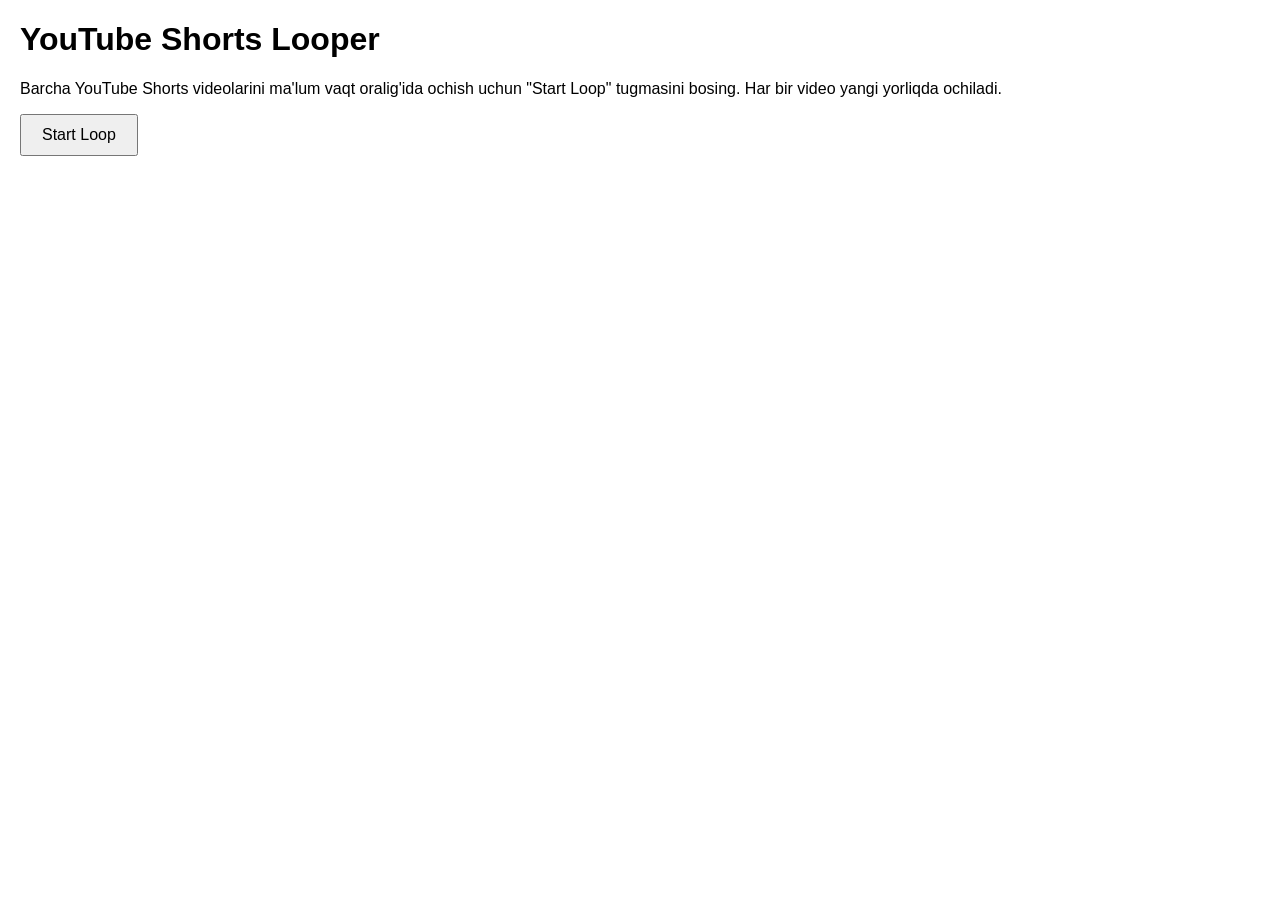
<file: code.html>
<!DOCTYPE html>
<html lang="en">
<head>
    <meta charset="UTF-8">
    <meta name="viewport" content="width=device-width, initial-scale=1.0">
    <title>YouTube Looper (Mobile)</title>
    <style>
        body { font-family: Arial, sans-serif; margin: 20px; }
        button { padding: 10px 20px; font-size: 16px; cursor: pointer; }
        #status { margin-top: 20px; font-weight: bold; }
    </style>
</head>
<body>
    <h1>YouTube Shorts Looper</h1>
    <p>Barcha YouTube Shorts videolarini ma'lum vaqt oralig'ida ochish uchun "Start Loop" tugmasini bosing. Har bir video yangi yorliqda ochiladi.</p>
    <button id="startButton">Start Loop</button>
    <div id="status"></div>

    <script>
        const shorts = [
            "0GncAgJHlTU", "mmILvCb1Xgc", "efoBs9GJqv0", "XqxXiSHgsQQ", "yA2wek6wr-c",
            "YKvmlno3aMc", "Hhxd0rQDOvs", "CwrwOF0aj4g", "deipMsp2u6I", "1zdaHrVlfjE",
            "K46BWn2sMU0", "iMjf9OfNBRI", "wI9-wohtGuY", "Wmh92X5TPIQ", "LFhEoSXo5Yc"
        ];
        const delaySeconds = 5; // Kutish vaqti (sekundlarda)
        let currentShortIndex = 0;
        let loopInterval;

        document.getElementById('startButton').addEventListener('click', startLoop);

        function startLoop() {
            document.getElementById('startButton').disabled = true;
            document.getElementById('status').textContent = 'Loop boshlandi...';
            
            // Birinchi videoni darhol ochamiz
            openNextShort();

            // Keyingi videolarni interval bilan ochamiz
            loopInterval = setInterval(openNextShort, delaySeconds * 1000);
        }

        function openNextShort() {
            if (currentShortIndex >= shorts.length) {
                currentShortIndex = 0; // Siklni qayta boshlash
                //clearInterval(loopInterval); // Agar bir marta tugashini istasangiz
                //document.getElementById('status').textContent = 'Loop tugadi. Qayta boshlash uchun tugmani bosing.';
                //document.getElementById('startButton').disabled = false;
                //return;
            }

            const vid = shorts[currentShortIndex];
            const loopUrl = `https://www.youtube.com/watch?v=${vid}&loop=1&playlist=${vid}`;
            
            document.getElementById('status').textContent = `[${new Date().toLocaleTimeString()}] Ochilmoqda: ${loopUrl}`;
            
            // Yangi yorliqda ochish
            window.open(loopUrl, '_blank');

            currentShortIndex++;
        }
    </script>
</body>
</html>
</file>
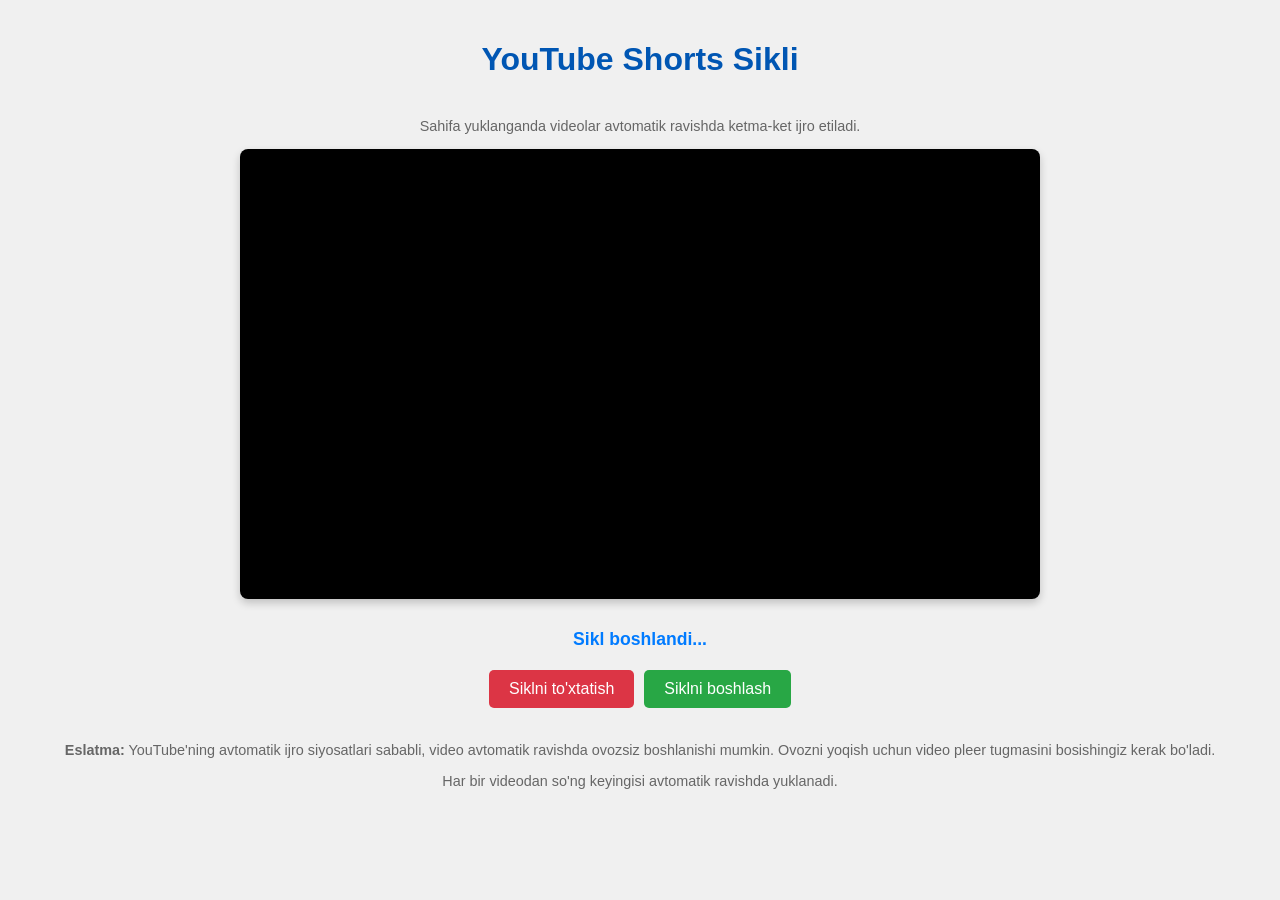
<file: codee.html>
<!DOCTYPE html>
<html lang="en">
<head>
    <meta charset="UTF-8">
    <meta name="viewport" content="width=device-width, initial-scale=1.0">
    <title>YouTube Shorts Loop (Mobile)</title>
    <style>
        body {
            font-family: Arial, sans-serif;
            margin: 0;
            padding: 20px;
            background-color: #f0f0f0;
            color: #333;
            display: flex;
            flex-direction: column;
            align-items: center;
            min-height: 100vh;
            box-sizing: border-box;
        }
        h1 {
            color: #0056b3;
            margin-bottom: 20px;
            text-align: center;
        }
        #video-container {
            width: 100%;
            max-width: 800px; /* Video o'lchamini cheklash */
            aspect-ratio: 16 / 9; /* 16:9 formatida saqlash */
            background-color: black;
            border-radius: 8px;
            overflow: hidden;
            margin-bottom: 20px;
            box-shadow: 0 4px 8px rgba(0, 0, 0, 0.2);
        }
        #videoPlayer {
            width: 100%;
            height: 100%;
            border: none;
        }
        #status {
            margin-top: 10px;
            font-size: 1.1em;
            font-weight: bold;
            text-align: center;
            color: #007bff;
        }
        .controls {
            margin-top: 20px;
            display: flex;
            gap: 10px;
        }
        button {
            padding: 10px 20px;
            font-size: 1em;
            cursor: pointer;
            border: none;
            border-radius: 5px;
            transition: background-color 0.3s ease;
        }
        button#stopButton {
            background-color: #dc3545;
            color: white;
        }
        button#stopButton:hover {
            background-color: #c82333;
        }
        button#startButton {
            background-color: #28a745;
            color: white;
        }
        button#startButton:hover {
            background-color: #218838;
        }
        button:disabled {
            background-color: #cccccc;
            cursor: not-allowed;
        }
        .info {
            margin-top: 20px;
            font-size: 0.9em;
            color: #666;
            text-align: center;
        }
    </style>
</head>
<body>
    <h1>YouTube Shorts Sikli</h1>
    <p class="info">Sahifa yuklanganda videolar avtomatik ravishda ketma-ket ijro etiladi.</p>

    <div id="video-container">
        <iframe id="videoPlayer" src="" frameborder="0" allow="autoplay; fullscreen; picture-in-picture" allowfullscreen></iframe>
    </div>

    <div id="status">Videolar yuklanmoqda...</div>

    <div class="controls">
        <button id="stopButton">Siklni to'xtatish</button>
        <button id="startButton" disabled>Siklni boshlash</button>
    </div>

    <div class="info">
        <p><strong>Eslatma:</strong> YouTube'ning avtomatik ijro siyosatlari sababli, video avtomatik ravishda ovozsiz boshlanishi mumkin. Ovozni yoqish uchun video pleer tugmasini bosishingiz kerak bo'ladi.</p>
        <p>Har bir videodan so'ng keyingisi avtomatik ravishda yuklanadi.</p>
    </div>

    <script>
        const shorts = [
            "0GncAgJHlTU", "mmILvCb1Xgc", "efoBs9GJqv0", "XqxXiSHgsQQ", "yA2wek6wr-c",
            "YKvmlno3aMc", "Hhxd0rQDOvs", "CwrwOF0aj4g", "deipMsp2u6I", "1zdaHrVlfjE",
            "K46BWn2sMU0", "iMjf9OfNBRI", "wI9-wohtGuY", "Wmh92X5TPIQ", "LFhEoSXo5Yc"
        ];
        const delaySeconds = 5; // Har bir videodan so'ng kutish vaqti (sekundlarda)

        let currentShortIndex = 0;
        let loopInterval;
        let isLoopRunning = false;

        const videoPlayer = document.getElementById('videoPlayer');
        const statusDisplay = document.getElementById('status');
        const startButton = document.getElementById('startButton');
        const stopButton = document.getElementById('stopButton');

        function updateButtons() {
            startButton.disabled = isLoopRunning;
            stopButton.disabled = !isLoopRunning;
        }

        function openNextShort() {
            if (!isLoopRunning) {
                statusDisplay.textContent = 'Sikl to\'xtatildi.';
                return;
            }

            if (currentShortIndex >= shorts.length) {
                currentShortIndex = 0; // Siklni qayta boshlash
            }

            const vid = shorts[currentShortIndex];
            // YouTube embed URL: autoplay=1 avtomatik boshlashga harakat qiladi.
            // mute=1 esa avtomatik boshlash ehtimolini oshiradi, chunki ovozsiz videolar ko'proq ruxsat beriladi.
            const embedUrl = `https://www.youtube.com/embed/${vid}?autoplay=1&controls=1&modestbranding=1&rel=0`;
            // Agar video takrorlanishini istasangiz (keyingisiga o'tmasdan)
            // const embedUrl = `https://www.youtube.com/embed/${vid}?autoplay=1&loop=1&playlist=${vid}&controls=1&modestbranding=1&rel=0`;

            videoPlayer.src = embedUrl;
            statusDisplay.textContent = `[${new Date().toLocaleTimeString()}] ${currentShortIndex + 1}/${shorts.length} video ijro etilmoqda: ${vid}`;
            console.log(`Ochilmoqda: ${embedUrl}`); // Konsolda ham ko'rish uchun

            currentShortIndex++;
        }

        function startLoop() {
            if (isLoopRunning) return; // Agar allaqachon ishlayotgan bo'lsa, qayta boshlamaymiz.
            isLoopRunning = true;
            updateButtons();
            
            // Birinchi videoni darhol ochamiz
            openNextShort();

            // Keyingi videolarni interval bilan ochamiz
            loopInterval = setInterval(openNextShort, delaySeconds * 1000);
            statusDisplay.textContent = 'Sikl boshlandi...';
        }

        function stopLoop() {
            if (!isLoopRunning) return; // Agar ishlamayotgan bo'lsa, hech narsa qilmaymiz.
            isLoopRunning = false;
            clearInterval(loopInterval);
            videoPlayer.src = ''; // Videoni tozalash
            statusDisplay.textContent = 'Sikl to\'xtatildi.';
            updateButtons();
        }

        // Sahifa yuklanganda avtomatik ravishda boshlash
        document.addEventListener('DOMContentLoaded', () => {
            startButton.addEventListener('click', startLoop);
            stopButton.addEventListener('click', stopLoop);
            startLoop(); // Sahifa yuklanishi bilan siklni boshlash
        });

    </script>
</body>
</html>
</file>
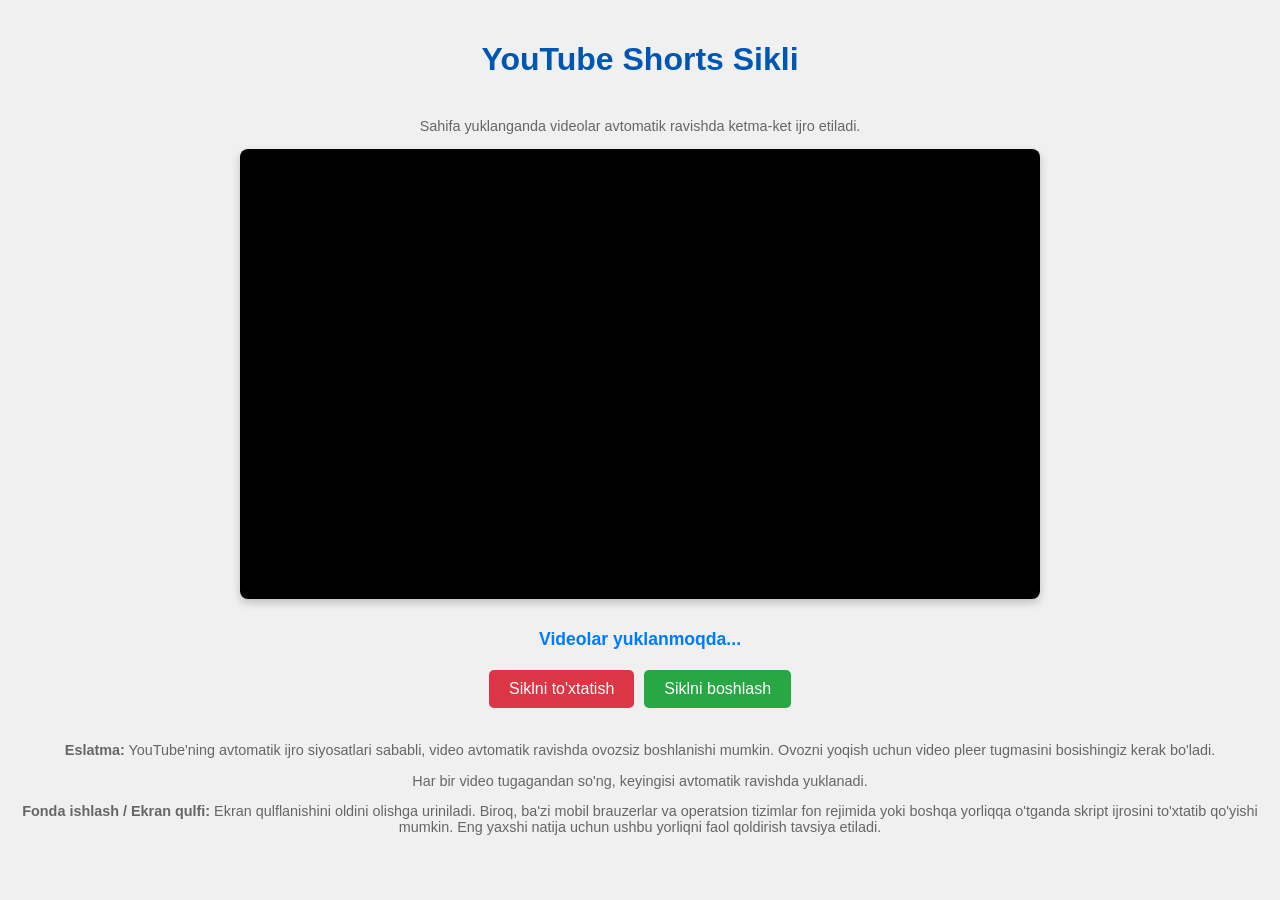
<file: coder.html>
<!DOCTYPE html>
<html lang="en">
<head>
    <meta charset="UTF-8">
    <meta name="viewport" content="width=device-width, initial-scale=1.0">
    <title>YouTube Shorts Loop (Advanced)</title>
    <style>
        body {
            font-family: Arial, sans-serif;
            margin: 0;
            padding: 20px;
            background-color: #f0f0f0;
            color: #333;
            display: flex;
            flex-direction: column;
            align-items: center;
            min-height: 100vh;
            box-sizing: border-box;
        }
        h1 {
            color: #0056b3;
            margin-bottom: 20px;
            text-align: center;
        }
        #video-container {
            width: 100%;
            max-width: 800px; /* Video o'lchamini cheklash */
            aspect-ratio: 16 / 9; /* 16:9 formatida saqlash */
            background-color: black;
            border-radius: 8px;
            overflow: hidden;
            margin-bottom: 20px;
            box-shadow: 0 4px 8px rgba(0, 0, 0, 0.2);
        }
        #videoPlayer {
            width: 100%;
            height: 100%;
            border: none;
        }
        #status {
            margin-top: 10px;
            font-size: 1.1em;
            font-weight: bold;
            text-align: center;
            color: #007bff;
        }
        .controls {
            margin-top: 20px;
            display: flex;
            gap: 10px;
        }
        button {
            padding: 10px 20px;
            font-size: 1em;
            cursor: pointer;
            border: none;
            border-radius: 5px;
            transition: background-color 0.3s ease;
        }
        button#stopButton {
            background-color: #dc3545;
            color: white;
        }
        button#stopButton:hover {
            background-color: #c82333;
        }
        button#startButton {
            background-color: #28a745;
            color: white;
        }
        button#startButton:hover {
            background-color: #218838;
        }
        button:disabled {
            background-color: #cccccc;
            cursor: not-allowed;
        }
        .info {
            margin-top: 20px;
            font-size: 0.9em;
            color: #666;
            text-align: center;
        }
    </style>
</head>
<body>
    <h1>YouTube Shorts Sikli</h1>
    <p class="info">Sahifa yuklanganda videolar avtomatik ravishda ketma-ket ijro etiladi.</p>

    <div id="video-container">
        <!-- YouTube pleeri shu yerga yuklanadi -->
        <div id="videoPlayer"></div>
    </div>

    <div id="status">Videolar yuklanmoqda...</div>

    <div class="controls">
        <button id="stopButton">Siklni to'xtatish</button>
        <button id="startButton" disabled>Siklni boshlash</button>
    </div>

    <div class="info">
        <p><strong>Eslatma:</strong> YouTube'ning avtomatik ijro siyosatlari sababli, video avtomatik ravishda ovozsiz boshlanishi mumkin. Ovozni yoqish uchun video pleer tugmasini bosishingiz kerak bo'ladi.</p>
        <p>Har bir video tugagandan so'ng, keyingisi avtomatik ravishda yuklanadi.</p>
        <p><strong>Fonda ishlash / Ekran qulfi:</strong> Ekran qulflanishini oldini olishga uriniladi. Biroq, ba'zi mobil brauzerlar va operatsion tizimlar fon rejimida yoki boshqa yorliqqa o'tganda skript ijrosini to'xtatib qo'yishi mumkin. Eng yaxshi natija uchun ushbu yorliqni faol qoldirish tavsiya etiladi.</p>
    </div>

    <!-- YouTube IFrame Player API scriptini yuklash -->
    <script src="https://www.youtube.com/iframe_api"></script>

    <script>
        const shorts = [
            "0GncAgJHlTU", "mmILvCb1Xgc", "efoBs9GJqv0", "XqxXiSHgsQQ", "yA2wek6wr-c",
            "YKvmlno3aMc", "Hhxd0rQDOvs", "CwrwOF0aj4g", "deipMsp2u6I", "1zdaHrVlfjE",
            "K46BWn2sMU0", "iMjf9OfNBRI", "wI9-wohtGuY", "Wmh92X5TPIQ", "LFhEoSXo5Yc"
        ];
        // Kuting vaqtini 0 ga o'rnatamiz, chunki video tugashini kutamiz.
        // Agar videolar o'rtasida pauza kerak bo'lsa, bu yerga soniya kiriting.
        const delayBetweenVideos = 0; 

        let player; // YouTube pleer obyekti
        let currentShortIndex = 0;
        let isLoopRunning = false;
        let wakeLock = null; // Wake Lock API obyekti

        const statusDisplay = document.getElementById('status');
        const startButton = document.getElementById('startButton');
        const stopButton = document.getElementById('stopButton');

        // Tugmalar holatini yangilash
        function updateButtons() {
            startButton.disabled = isLoopRunning;
            stopButton.disabled = !isLoopRunning;
        }

        // Wake Lockni talab qilish
        async function requestWakeLock() {
            if ('wakeLock' in navigator) {
                try {
                    wakeLock = await navigator.wakeLock.request('screen');
                    statusDisplay.textContent += " (Ekran qulflanishi oldi olinmoqda)";
                    wakeLock.addEventListener('release', () => {
                        console.log('Wake Lock released');
                        statusDisplay.textContent = statusDisplay.textContent.replace(' (Ekran qulflanishi oldi olinmoqda)', '');
                    });
                } catch (err) {
                    console.error(`${err.name}, ${err.message}`);
                    statusDisplay.textContent += " (Ekran qulflanishini oldini olishda xatolik: " + err.message + ")";
                }
            } else {
                statusDisplay.textContent += " (Brauzer Wake Lockni qo'llab-quvvatlamaydi)";
            }
        }

        // Wake Lockni bo'shatish
        function releaseWakeLock() {
            if (wakeLock) {
                wakeLock.release();
                wakeLock = null;
            }
        }

        // Keyingi videoni yuklash va ijro etish
        function loadNextShort() {
            if (!isLoopRunning) {
                statusDisplay.textContent = 'Sikl to\'xtatildi.';
                return;
            }

            if (currentShortIndex >= shorts.length) {
                currentShortIndex = 0; // Siklni qayta boshlash
            }

            const vid = shorts[currentShortIndex];
            // loadVideoById: Pleerni yangi video bilan yuklaydi
            // autoplay=1 (APIda default bo'lishi kerak) va boshqa variantlar
            player.loadVideoById({
                videoId: vid,
                events: {
                    'onStateChange': onPlayerStateChange // Har video uchun state change'ni tinglash
                },
                playerVars: {
                    'autoplay': 1,      // Avtomatik ijro
                    'controls': 1,      // Boshqaruv elementlari
                    'modestbranding': 1, // YouTube logotipini yashirish
                    'rel': 0,           // Aloqador videolarni ko'rsatmaslik
                    'playlist': vid,    // loop=1 bilan birga ishlatiladi
                    'loop': 1,          // Bu faqat bitta videoni cheksiz takrorlaydi. Agar ro'yxatni takrorlamoqchi bo'lsak, uni ishlatmaymiz va API orqali keyingisiga o'tamiz.
                    // 'mute': 1 // Agar avtomatik ijro muammosi bo'lsa, ovozsiz boshlash uchun
                }
            });

            statusDisplay.textContent = `[${new Date().toLocaleTimeString()}] ${currentShortIndex + 1}/${shorts.length} video ijro etilmoqda: ${vid}`;
            console.log(`Yuklanmoqda: ${vid}`);

            currentShortIndex++;
        }

        // YouTube Player tayyor bo'lganda chaqiriladi
        function onPlayerReady(event) {
            console.log('Player tayyor:', event);
            // Pleer tayyor bo'lganda siklni boshlash
            startLoop();
        }

        // Player holati o'zgarganda chaqiriladi
        function onPlayerStateChange(event) {
            console.log('Player holati o\'zgardi:', event.data);
            if (event.data === YT.PlayerState.ENDED) {
                // Video tugaganini aniqlash
                statusDisplay.textContent = `[${new Date().toLocaleTimeString()}] Video tugadi. Keyingisiga o'tmoqda...`;
                if (delayBetweenVideos > 0) {
                    setTimeout(loadNextShort, delayBetweenVideos * 1000);
                } else {
                    loadNextShort();
                }
            } else if (event.data === YT.PlayerState.PLAYING) {
                // Video ijro etila boshlaganda
                // player.isMuted() va player.getVolume() bilan ovoz holatini tekshirish mumkin
            }
        }

        // YouTube IFrame Player API yuklanganda avtomatik chaqiriladi
        function onYouTubeIframeAPIReady() {
            player = new YT.Player('videoPlayer', {
                height: '100%', // CSS orqali boshqariladi
                width: '100%',  // CSS orqali boshqariladi
                playerVars: {
                    'controls': 1,
                    'modestbranding': 1,
                    'rel': 0,
                    // 'mute': 1 // Agar avtomatik ijro muammosi bo'lsa, ovozsiz boshlash uchun
                },
                events: {
                    'onReady': onPlayerReady,
                    'onStateChange': onPlayerStateChange
                }
            });
        }

        // Siklni boshlash
        function startLoop() {
            if (isLoopRunning) return;
            isLoopRunning = true;
            updateButtons();
            statusDisplay.textContent = 'Sikl boshlandi...';
            
            requestWakeLock(); // Ekran qulflanishini oldini olishga urinish

            // Birinchi videoni yuklash
            loadNextShort(); 
        }

        // Siklni to'xtatish
        function stopLoop() {
            if (!isLoopRunning) return;
            isLoopRunning = false;
            if (player && typeof player.stopVideo === 'function') {
                player.stopVideo(); // Videoni to'xtatish
            }
            releaseWakeLock(); // Wake Lockni bo'shatish
            statusDisplay.textContent = 'Sikl to\'xtatildi.';
            updateButtons();
        }

        // Sahifa to'liq yuklanganda tugma voqealarini sozlash
        document.addEventListener('DOMContentLoaded', () => {
            startButton.addEventListener('click', startLoop);
            stopButton.addEventListener('click', stopLoop);
            updateButtons(); // Dastlabki tugma holatini sozlash
            // onYouTubeIframeAPIReady funksiyasi avtomatik chaqiriladi
            // va u ichida onPlayerReady orqali startLoopni chaqiradi.
        });

    </script>
</body>
</html>
</file>
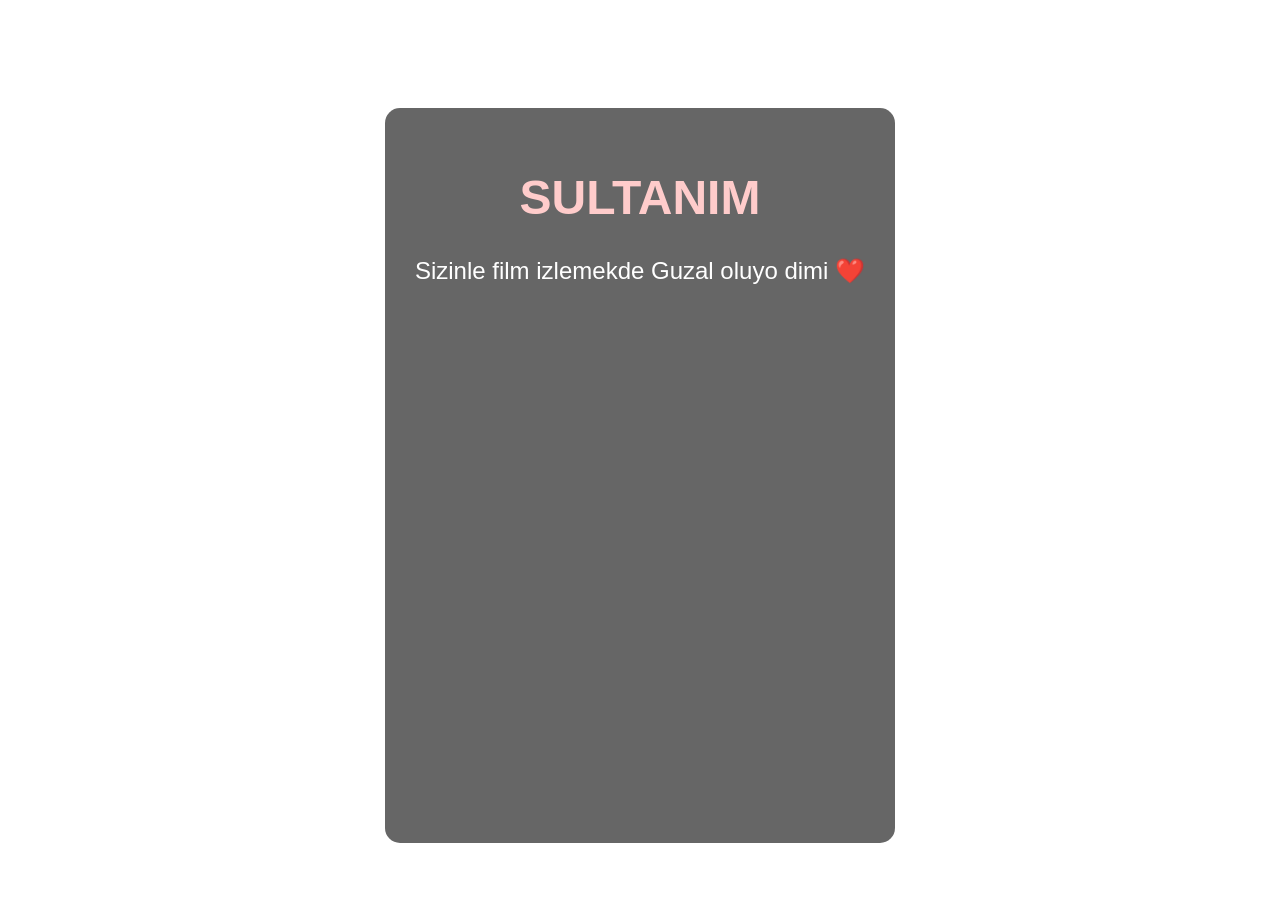
<file: index12.html>
<!DOCTYPE html>
<html lang="tr">
<head>
    <meta charset="UTF-8">
    <meta name="viewport" content="width=device-width, initial-scale=1.0">
    <title>SULTANIM</title>
    <style>
        body {
            background: url('https://source.unsplash.com/1600x900/?love,romantic') no-repeat center center/cover;
            font-family: 'Arial', sans-serif;
            text-align: center;
            color: white;
        }
        .container {
            margin-top: 100px;
            background: rgba(0, 0, 0, 0.6);
            padding: 30px;
            border-radius: 15px;
            display: inline-block;
        }
        h1 {
            font-size: 3em;
            font-weight: bold;
            color: #ffcccb;
        }
        p {
            font-size: 1.5em;
        }
        iframe {
            width: 100%;
            height: 500px;
            border: none;
            border-radius: 10px;
        }
    </style>
</head>
<body>
    <div class="container">
        <h1>SULTANIM</h1>
        <p>Sizinle film izlemekde Guzal oluyo dimi ❤️</p>
        <iframe src="https://rapidvid.net/vod/v1x54805eeb" width="100%" height="100%" marginwidth="0" marginheight="0" frameborder="0" scrolling="no" loading="lazy" allow="autoplay; fullscreen" allowfullscreen></iframe>
    </div>
</body>
</html>
</file>
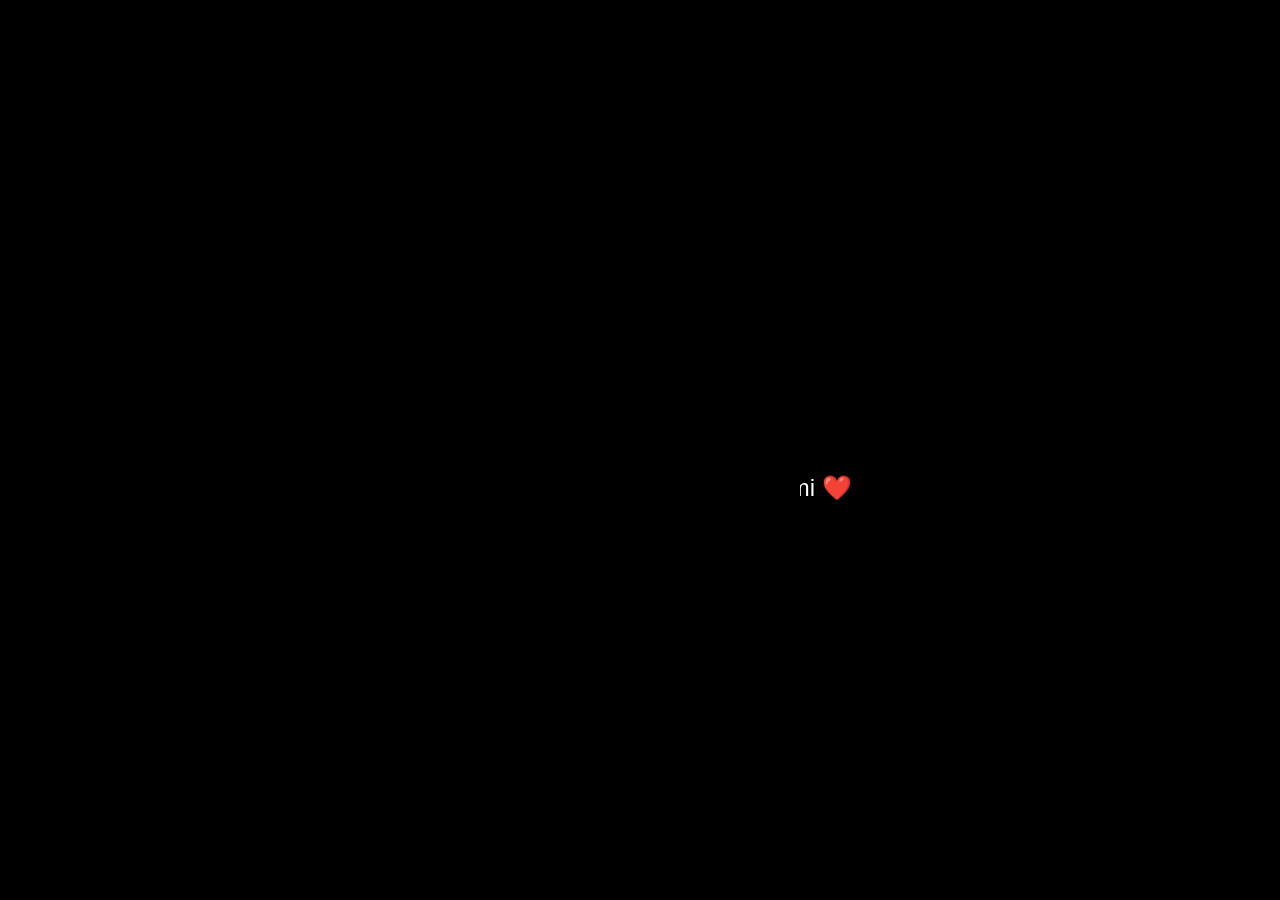
<file: Sultanim.html>
<!DOCTYPE html>
<html lang="tr">
<head>
    <meta charset="UTF-8">
    <meta name="viewport" content="width=device-width, initial-scale=1.0">
    <title>SULTANIM</title>
    <style>
        * {
            margin: 0;
            padding: 0;
            box-sizing: border-box;
        }

        body {
            font-family: 'Arial', sans-serif;
            text-align: center;
            color: white;
            height: 100vh;
            overflow: hidden;
            display: flex;
            flex-direction: column;
            justify-content: center;
            align-items: center;
            transition: background 0.3s ease;
        }

        /* Show background only in portrait mode */
        body.portrait {
            background: url('https://arprogam.github.io/AR_WEB/rose.jpg') no-repeat center center/cover;
        }

        /* Hide background in landscape (make it black for fullscreen effect) */
        body.landscape {
            background: black;
        }

        .container {
            background: rgba(0, 0, 0, 0.6);
            padding: 10px;
            border-radius: 10px;
            width: 100%;
            max-width: 90%;
            z-index: 2;
        }

        h1 {
            font-size: 3em;
            font-weight: bold;
            color: #ffcccb;
        }

        p {
            font-size: 1.5em;
        }

        /* Normal video container for portrait mode */
        .video-container {
            width: 60%;
            max-width: 800px;
            height: auto;
            transition: all 0.3s ease;
            position: relative;
            background: black;
        }

        iframe {
            width: 100%;
            height: 450px;
            border: none;
            border-radius: 10px;
        }

        /* Fullscreen video in landscape mode */
        .fullscreen {
            width: 100vw !important;
            height: 100vh !important;
            position: fixed;
            top: 0;
            left: 0;
            z-index: 9999;
        }

        .fullscreen iframe {
            width: 100vw;
            height: 100vh;
            border-radius: 0;
        }

        /* Responsive Design */
        @media (max-width: 768px) {
            h1 { font-size: 2em; }
            p { font-size: 1.2em; }
            .video-container { width: 90%; }
            iframe { height: 300px; }
        }

        @media (max-width: 480px) {
            h1 { font-size: 1.8em; }
            p { font-size: 1em; }
            .video-container { width: 95%; }
            iframe { height: 250px; }
        }
    </style>
</head>
<body>
    <div class="container">
        <h1>SULTANIM</h1>
    </div>
    <div class="video-container" id="videoContainer">
        <iframe id="videoPlayer" src="https://rapidvid.net/vod/v1x54805eeb" allow="autoplay; fullscreen" allowfullscreen></iframe>
    </div>
    <div class="container">
        <p>Sizinle film izlemek de Güzeldi diymi ❤️</p>
    </div>

    <script>
        function adjustVideoSize() {
            const videoContainer = document.getElementById('videoContainer');
            if (window.innerWidth > window.innerHeight) {
                // Landscape Mode
                videoContainer.classList.add('fullscreen');
                document.body.classList.add('landscape');
                document.body.classList.remove('portrait');
            } else {
                // Portrait Mode
                videoContainer.classList.remove('fullscreen');
                document.body.classList.add('portrait');
                document.body.classList.remove('landscape');
            }
        }

        // Listen for orientation changes
        window.addEventListener('resize', adjustVideoSize);
        window.addEventListener('load', adjustVideoSize);
    </script>
</body>
</html>
</file>
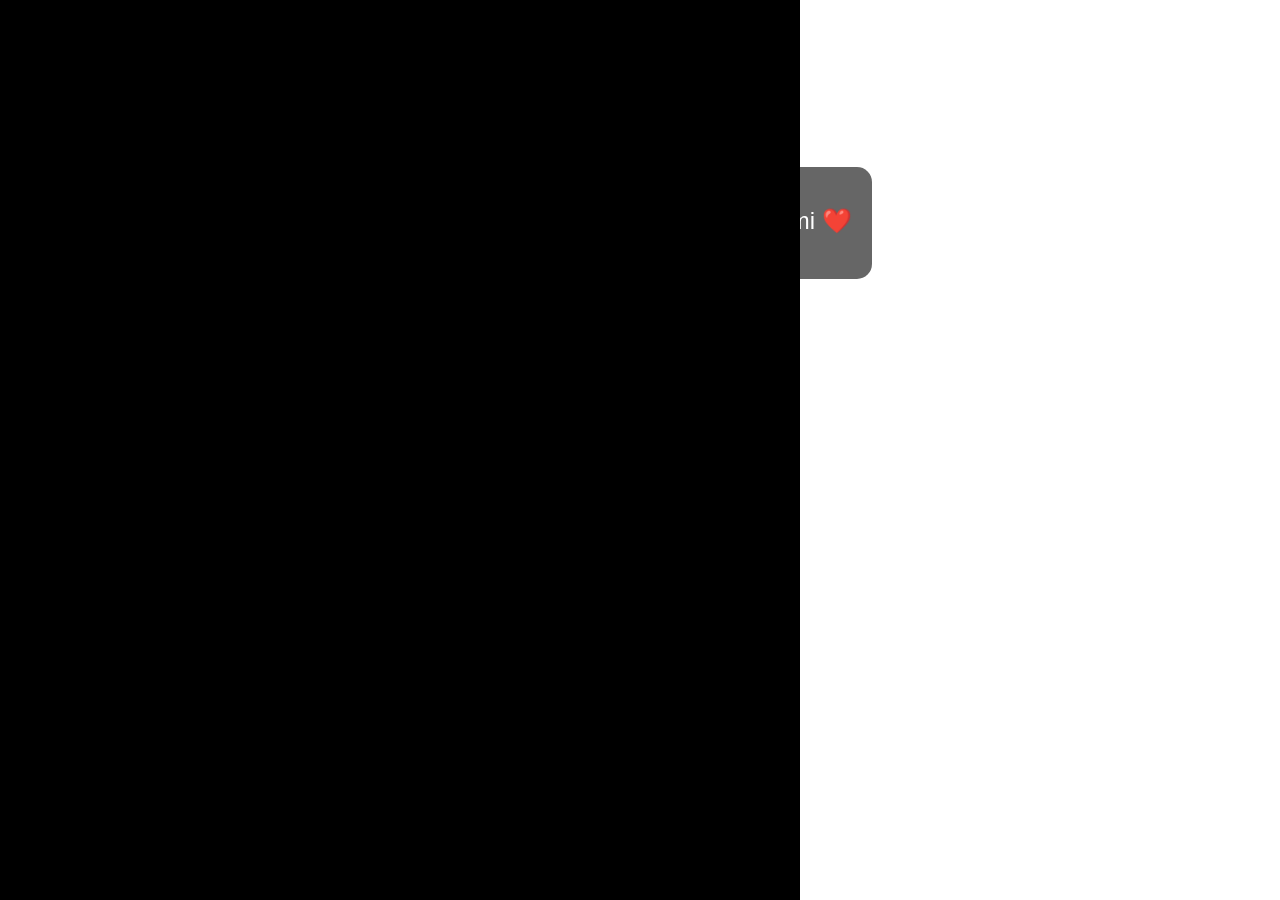
<file: Sultanim1.html>
<!DOCTYPE html>
<html lang="tr">
<head>
    <meta charset="UTF-8">
    <meta name="viewport" content="width=device-width, initial-scale=1.0">
    <title>SULTANIM</title>
    <style>
        body {
            background: url('https://arprogam.github.io/AR_WEB/rose.jpg') no-repeat center center/cover;
            font-family: 'Arial', sans-serif;
            text-align: center;
            color: white;
            height: 100vh;
            margin: 0;
            padding: 0;
            display: flex;
            flex-direction: column;
            align-items: center;
            justify-content: start;
            overflow: hidden;
        }
        .container {
            background: rgba(0, 0, 0, 0.6);
            padding: 20px;
            border-radius: 15px;
            max-width: 80%;
            margin-bottom: 20px;
            z-index: 2;
        }
        h1 {
            font-size: 3em;
            font-weight: bold;
            color: #ffcccb;
            margin-bottom: 20px;
        }
        p {
            font-size: 1.5em;
            margin-top: 20px;
        }
        .video-container {
            width: 60%;
            max-width: 800px;
            height: auto;
            transition: all 0.3s ease;
        }
        iframe {
            width: 100%;
            height: 450px;
            border: none;
            border-radius: 10px;
        }
        /* Responsive Design */
        @media (max-width: 768px) {
            h1 {
                font-size: 2em;
            }
            p {
                font-size: 1.2em;
            }
            .video-container {
                width: 90%;
            }
            iframe {
                height: 300px;
            }
        }
        @media (max-width: 480px) {
            h1 {
                font-size: 1.8em;
            }
            p {
                font-size: 1em;
            }
            .video-container {
                width: 95%;
            }
            iframe {
                height: 250px;
            }
        }
        /* True Fullscreen Mode */
        .fullscreen {
            width: 100vw !important;
            height: 100vh !important;
            position: fixed;
            top: 0;
            left: 0;
            z-index: 9999;
            background: black;
            display: flex;
            align-items: center;
            justify-content: center;
        }
        .fullscreen iframe {
            width: 100vw !important;
            height: 100vh !important;
            border-radius: 0;
        }
    </style>
</head>
<body>
    <div class="container">
        <h1>SULTANIM</h1>
    </div>
    <div class="video-container" id="videoContainer">
        <iframe id="videoPlayer" src="https://rapidvid.net/vod/v1x54805eeb" allow="autoplay; fullscreen" allowfullscreen></iframe>
    </div>
    <div class="container">
        <p>Sizinle film izlemek de Güzeldi diymi ❤️</p>
    </div>

    <script>
        function adjustVideoSize() {
            const videoContainer = document.getElementById('videoContainer');
            if (window.innerWidth > window.innerHeight) {
                // Landscape Mode - Force Fullscreen
                videoContainer.classList.add('fullscreen');
            } else {
                // Portrait Mode - Normal View
                videoContainer.classList.remove('fullscreen');
            }
        }

        // Listen for screen resize and page load
        window.addEventListener('resize', adjustVideoSize);
        window.addEventListener('load', adjustVideoSize);
    </script>
</body>
</html>
</file>
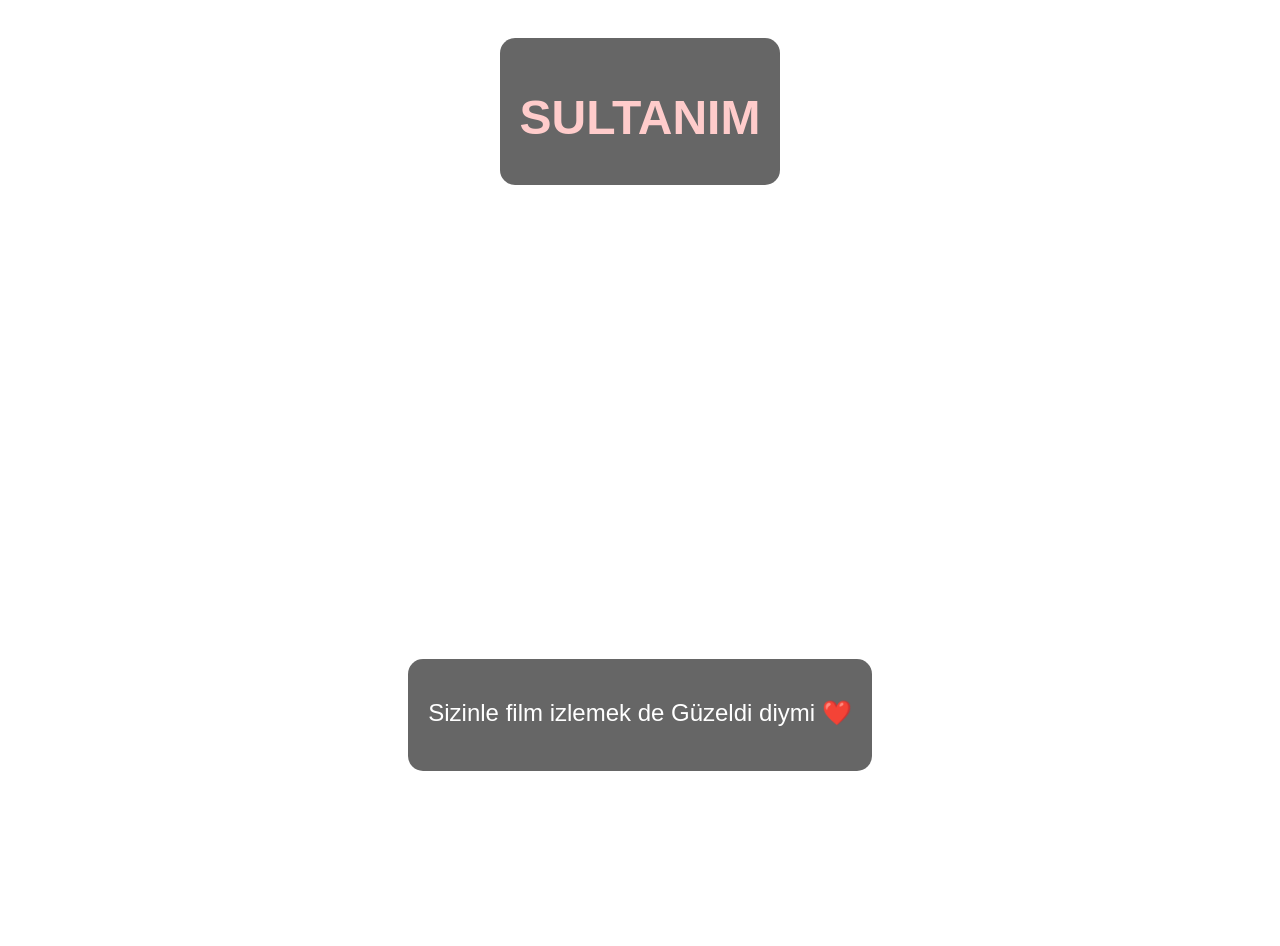
<file: Sultanimm.html>
<!DOCTYPE html>
<html lang="tr">
<head>
    <meta charset="UTF-8">
    <meta name="viewport" content="width=device-width, initial-scale=1.0">
    <title>SULTANIM</title>
    <style>
        body {
            background: url('https://arprogam.github.io/AR_WEB/rose.jpg') no-repeat center center/cover;
            background-size: cover;
            font-family: 'Arial', sans-serif;
            text-align: center;
            color: white;
            height: 100vh;
            display: flex;
            flex-direction: column;
            justify-content: start;
            align-items: center;
            padding-top: 30px;
        }
        .container {
            background: rgba(0, 0, 0, 0.6);
            padding: 20px;
            border-radius: 15px;
            display: flex;
            flex-direction: column;
            align-items: center;
            max-width: 80%;
            margin-bottom: 20px;
        }
        h1 {
            font-size: 3em;
            font-weight: bold;
            color: #ffcccb;
            margin-bottom: 20px;
        }
        p {
            font-size: 1.5em;
            margin-top: 20px;
        }
        .video-container {
            width: 60%;
            max-width: 800px;
            height: auto;
            z-index: 2;
        }
        iframe {
            width: 100%;
            height: 450px;
            border: none;
            border-radius: 10px;
        }
        /* Responsive Design */
        @media (max-width: 768px) {
            h1 {
                font-size: 2em;
            }
            p {
                font-size: 1.2em;
            }
            .video-container {
                width: 90%;
            }
            iframe {
                height: 300px;
            }
        }
        @media (max-width: 480px) {
            h1 {
                font-size: 1.8em;
            }
            p {
                font-size: 1em;
            }
            .video-container {
                width: 95%;
            }
            iframe {
                height: 250px;
            }
        }
    </style>
</head>
<body>
    <div class="container">
        <h1>SULTANIM</h1>
    </div>
    <div class="video-container">
        <iframe src="https://rapidvid.net/vod/v1x54805eeb" width="100%" height="100%" marginwidth="0" marginheight="0" frameborder="0" scrolling="no" loading="lazy" allow="autoplay; fullscreen" allowfullscreen></iframe>
    </div>
    <div class="container">
        <p>Sizinle film izlemek de Güzeldi diymi ❤️</p>
    </div>
</body>
</html>
</file>
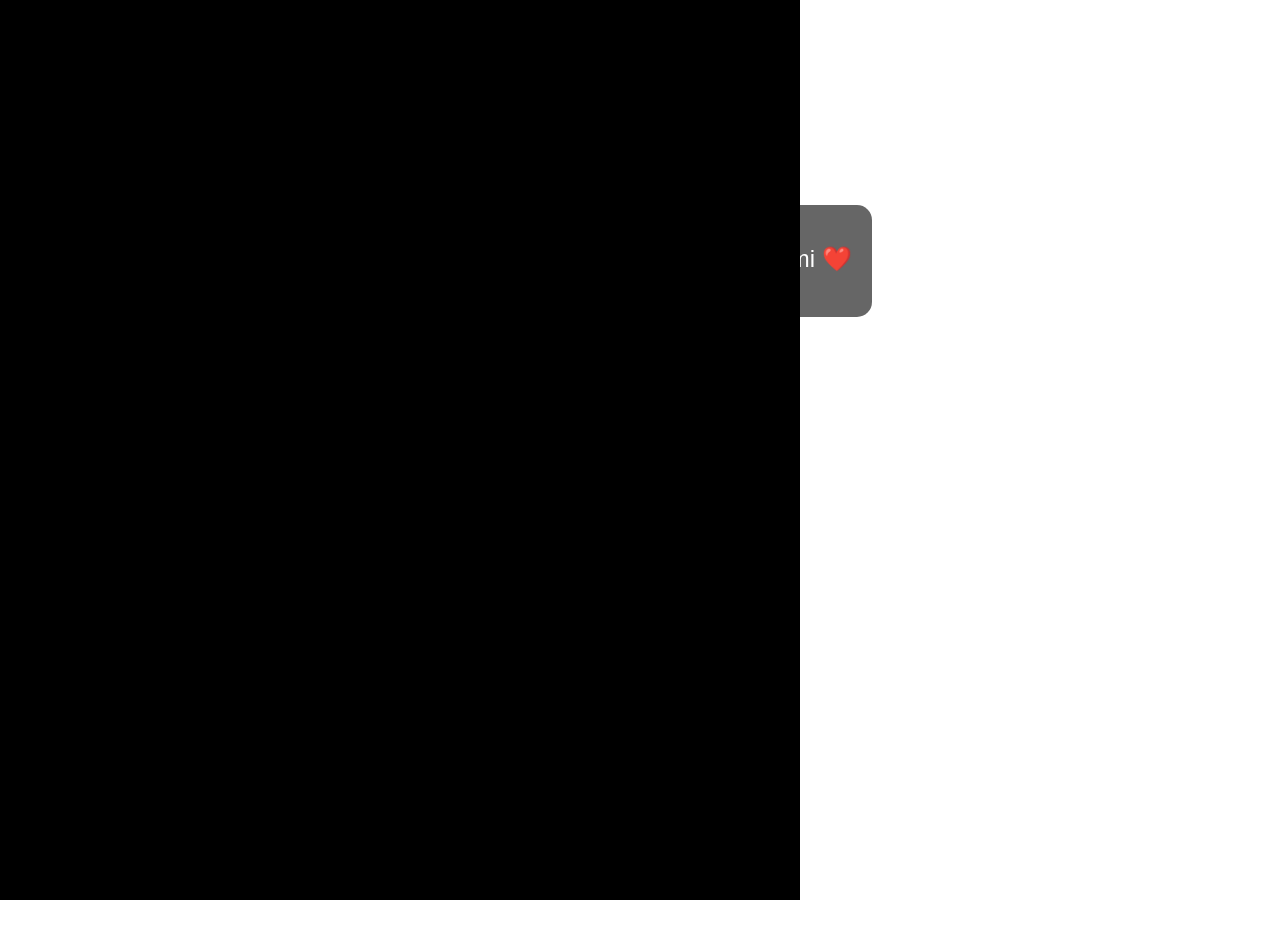
<file: Sultanimmm.html>
<!DOCTYPE html>
<html lang="tr">
<head>
    <meta charset="UTF-8">
    <meta name="viewport" content="width=device-width, initial-scale=1.0">
    <title>SULTANIM</title>
    <style>
        body {
            background: url('https://arprogam.github.io/AR_WEB/rose.jpg') no-repeat center center/cover;
            font-family: 'Arial', sans-serif;
            text-align: center;
            color: white;
            height: 100vh;
            display: flex;
            flex-direction: column;
            justify-content: start;
            align-items: center;
            padding-top: 30px;
            overflow: hidden; /* Prevents scroll issues */
        }
        .container {
            background: rgba(0, 0, 0, 0.6);
            padding: 20px;
            border-radius: 15px;
            max-width: 80%;
            margin-bottom: 20px;
            z-index: 2;
        }
        h1 {
            font-size: 3em;
            font-weight: bold;
            color: #ffcccb;
            margin-bottom: 20px;
        }
        p {
            font-size: 1.5em;
            margin-top: 20px;
        }
        .video-container {
            width: 60%;
            max-width: 800px;
            height: auto;
            z-index: 2;
            transition: all 0.3s ease;
        }
        iframe {
            width: 100%;
            height: 450px;
            border: none;
            border-radius: 10px;
        }
        /* Responsive Design */
        @media (max-width: 768px) {
            h1 {
                font-size: 2em;
            }
            p {
                font-size: 1.2em;
            }
            .video-container {
                width: 90%;
            }
            iframe {
                height: 300px;
            }
        }
        @media (max-width: 480px) {
            h1 {
                font-size: 1.8em;
            }
            p {
                font-size: 1em;
            }
            .video-container {
                width: 95%;
            }
            iframe {
                height: 250px;
            }
        }
        /* Fullscreen mode for landscape */
        .fullscreen {
            width: 100vw !important;
            height: 100vh !important;
            position: fixed;
            top: 0;
            left: 0;
            z-index: 9999;
            background: black;
        }
        .fullscreen iframe {
            width: 100%;
            height: 100%;
            border-radius: 0;
        }
    </style>
</head>
<body>
    <div class="container">
        <h1>SULTANIM</h1>
    </div>
    <div class="video-container" id="videoContainer">
        <iframe id="videoPlayer" src="https://rapidvid.net/vod/v1x54805eeb" allow="autoplay; fullscreen" allowfullscreen></iframe>
    </div>
    <div class="container">
        <p>Sizinle film izlemek de Güzeldi diymi ❤️</p>
    </div>

    <script>
        function adjustVideoSize() {
            const videoContainer = document.getElementById('videoContainer');
            if (window.matchMedia("(orientation: landscape)").matches) {
                videoContainer.classList.add('fullscreen');  // Fullscreen mode
            } else {
                videoContainer.classList.remove('fullscreen'); // Normal mode
            }
        }

        // Listen for orientation changes
        window.addEventListener('resize', adjustVideoSize);
        window.addEventListener('load', adjustVideoSize);
    </script>
</body>
</html>
</file>
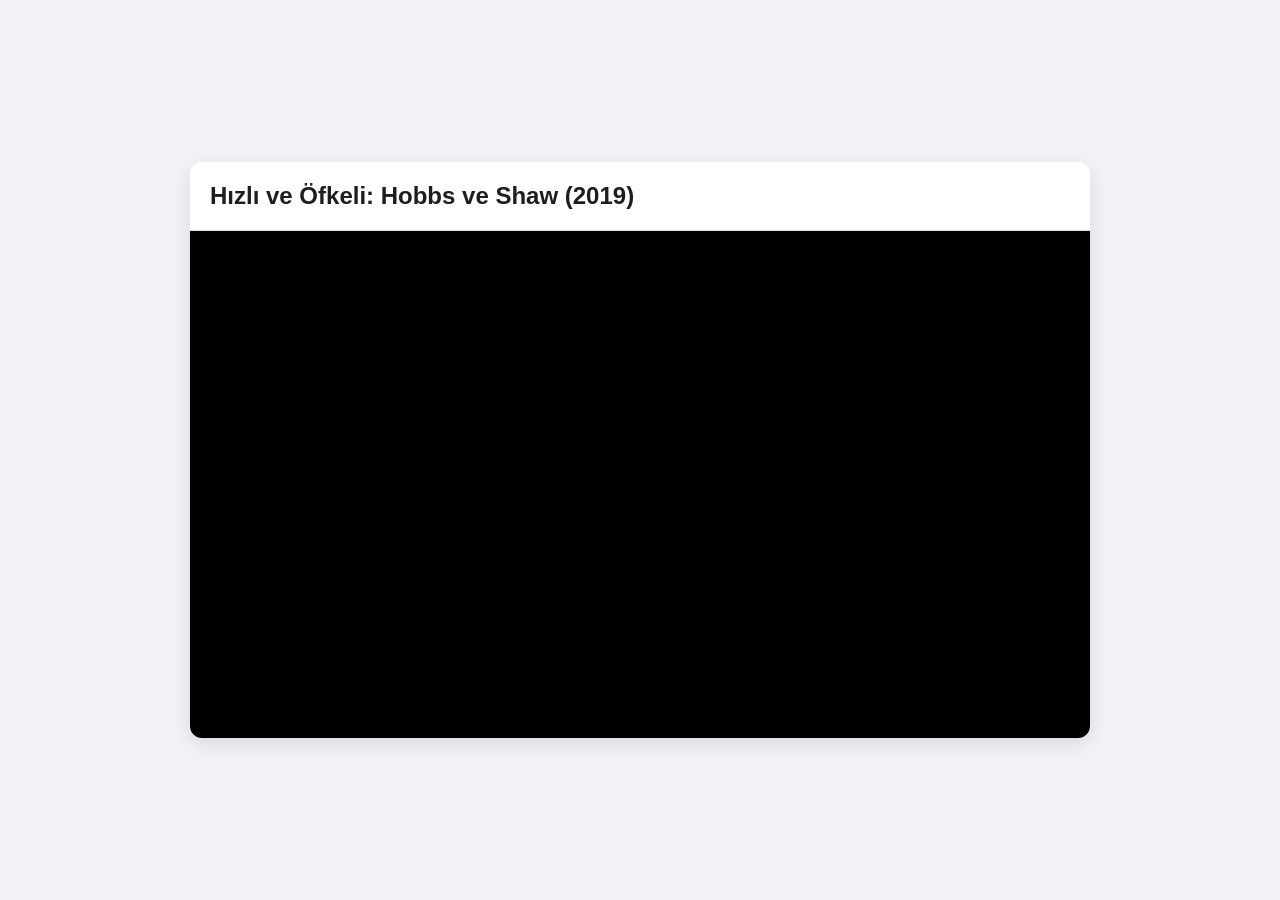
<file: terrrt.html>
<!DOCTYPE html>
<html lang="uz">
<head>
    <meta charset="UTF-8">
    <meta name="viewport" content="width=device-width, initial-scale=1.0">
    <title>Video Pleyer Namuna</title>
    <style>
        /* Sahifaga asosiy uslublar */
        body {
            font-family: -apple-system, BlinkMacSystemFont, "Segoe UI", Roboto, Helvetica, Arial, sans-serif;
            background-color: #f0f2f5;
            margin: 0;
            display: flex;
            justify-content: center;
            align-items: center;
            min-height: 100vh;
            padding: 20px;
            box-sizing: border-box;
        }

        /* Video uchun konteyner */
        .video-container {
            width: 100%;
            max-width: 900px;
            background-color: #ffffff;
            border-radius: 12px;
            box-shadow: 0 6px 18px rgba(0, 0, 0, 0.1);
            overflow: hidden;
        }

        /* Sarlavha uchun uslub */
        .video-header {
            padding: 20px;
            border-bottom: 1px solid #e0e0e0;
        }

        h1 {
            margin: 0;
            font-size: 24px;
            color: #1c1e21;
        }

        /* Videoni moslashuvchan qilish uchun o'rovchi (wrapper) */
        .video-wrapper {
            position: relative;
            /* 16:9 nisbat uchun */
            padding-bottom: 56.25%; 
            height: 0;
            overflow: hidden;
            background-color: #000;
        }

        .video-wrapper iframe {
            position: absolute;
            top: 0;
            left: 0;
            width: 100%;
            height: 100%;
            border: none; /* iframe chegarasini olib tashlash */
        }
    </style>
</head>
<body>

    <div class="video-container">
        <div class="video-header">
            <h1>Hızlı ve Öfkeli: Hobbs ve Shaw (2019)</h1>
        </div>
        <div class="video-wrapper">
            <iframe 
                src="https://oynat.zipfilmizle.com/url/7cc980b0f894bd0cf05c37c246f215f3" 
                allow="fullscreen"
                allowfullscreen="true" 
                webkitallowfullscreen="true" 
                mozallowfullscreen="true">
            </iframe>
        </div>
    </div>

</body>
</html>
</file>
